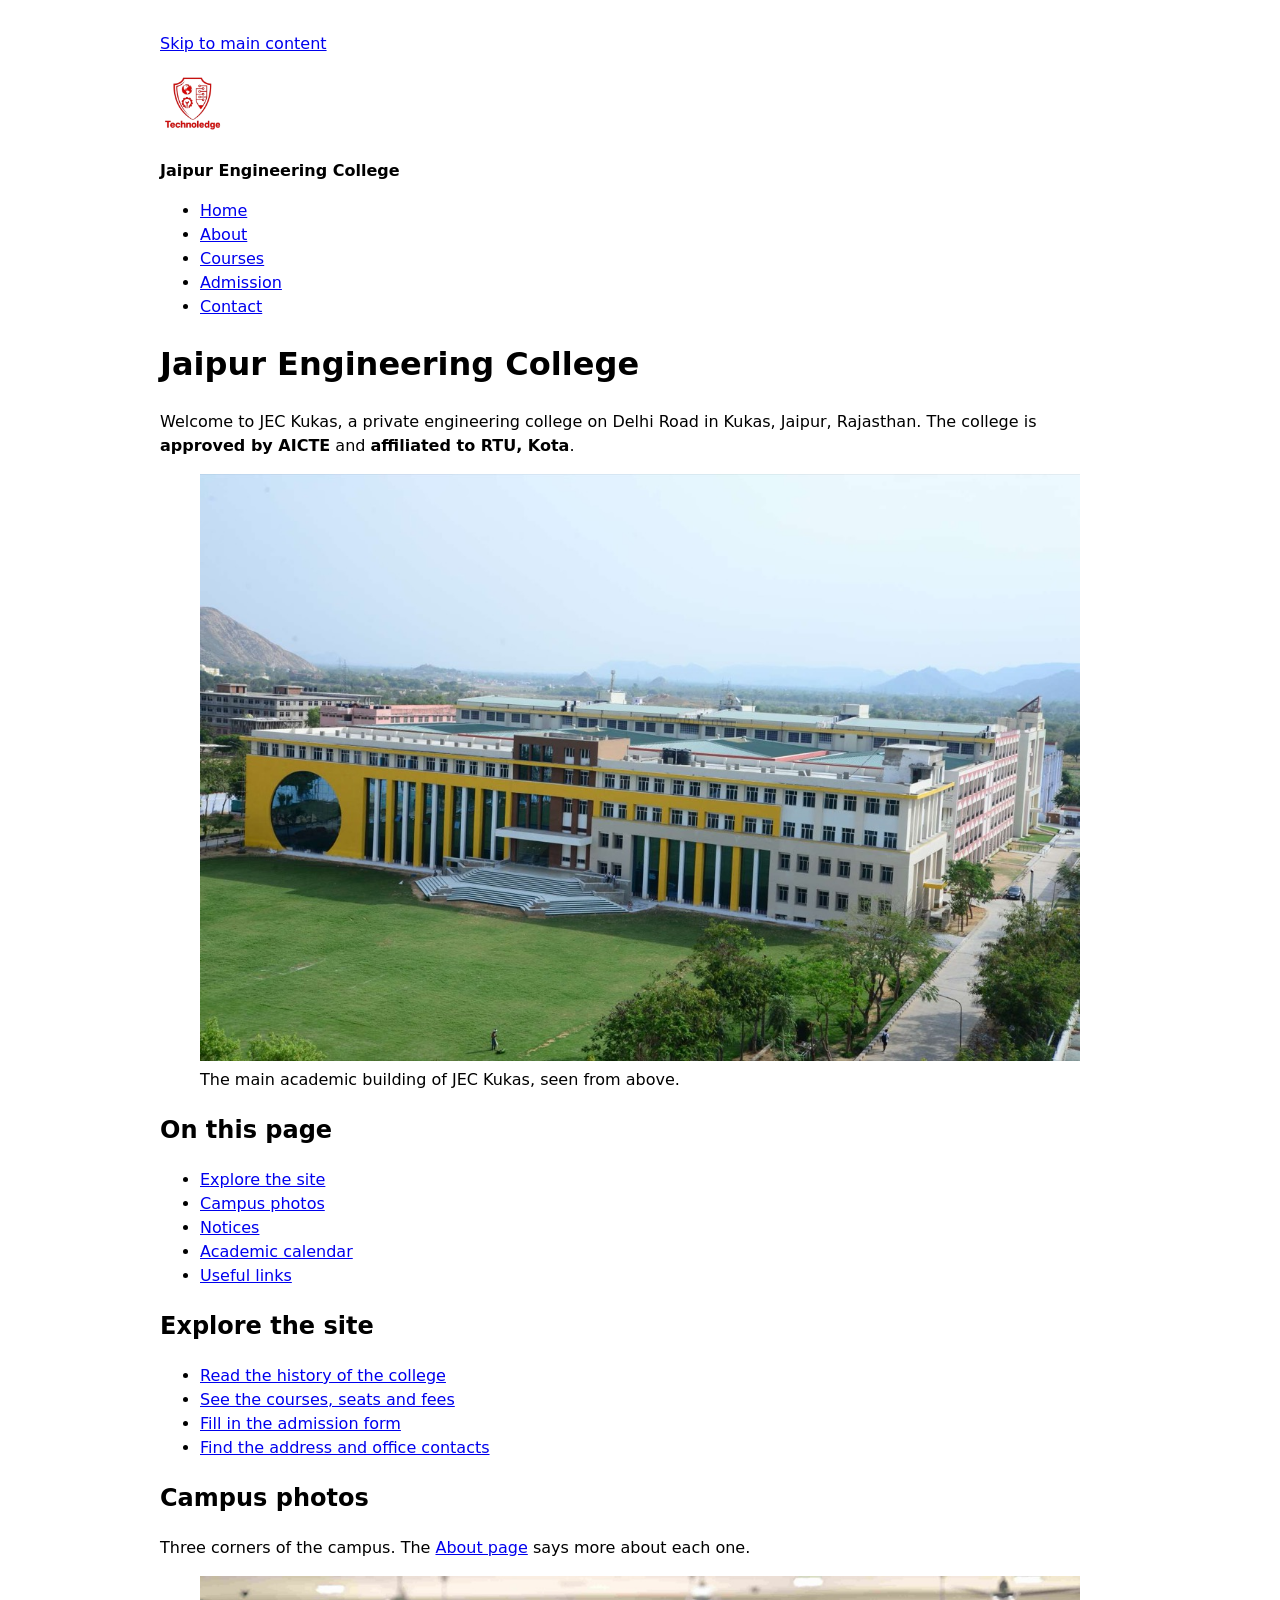
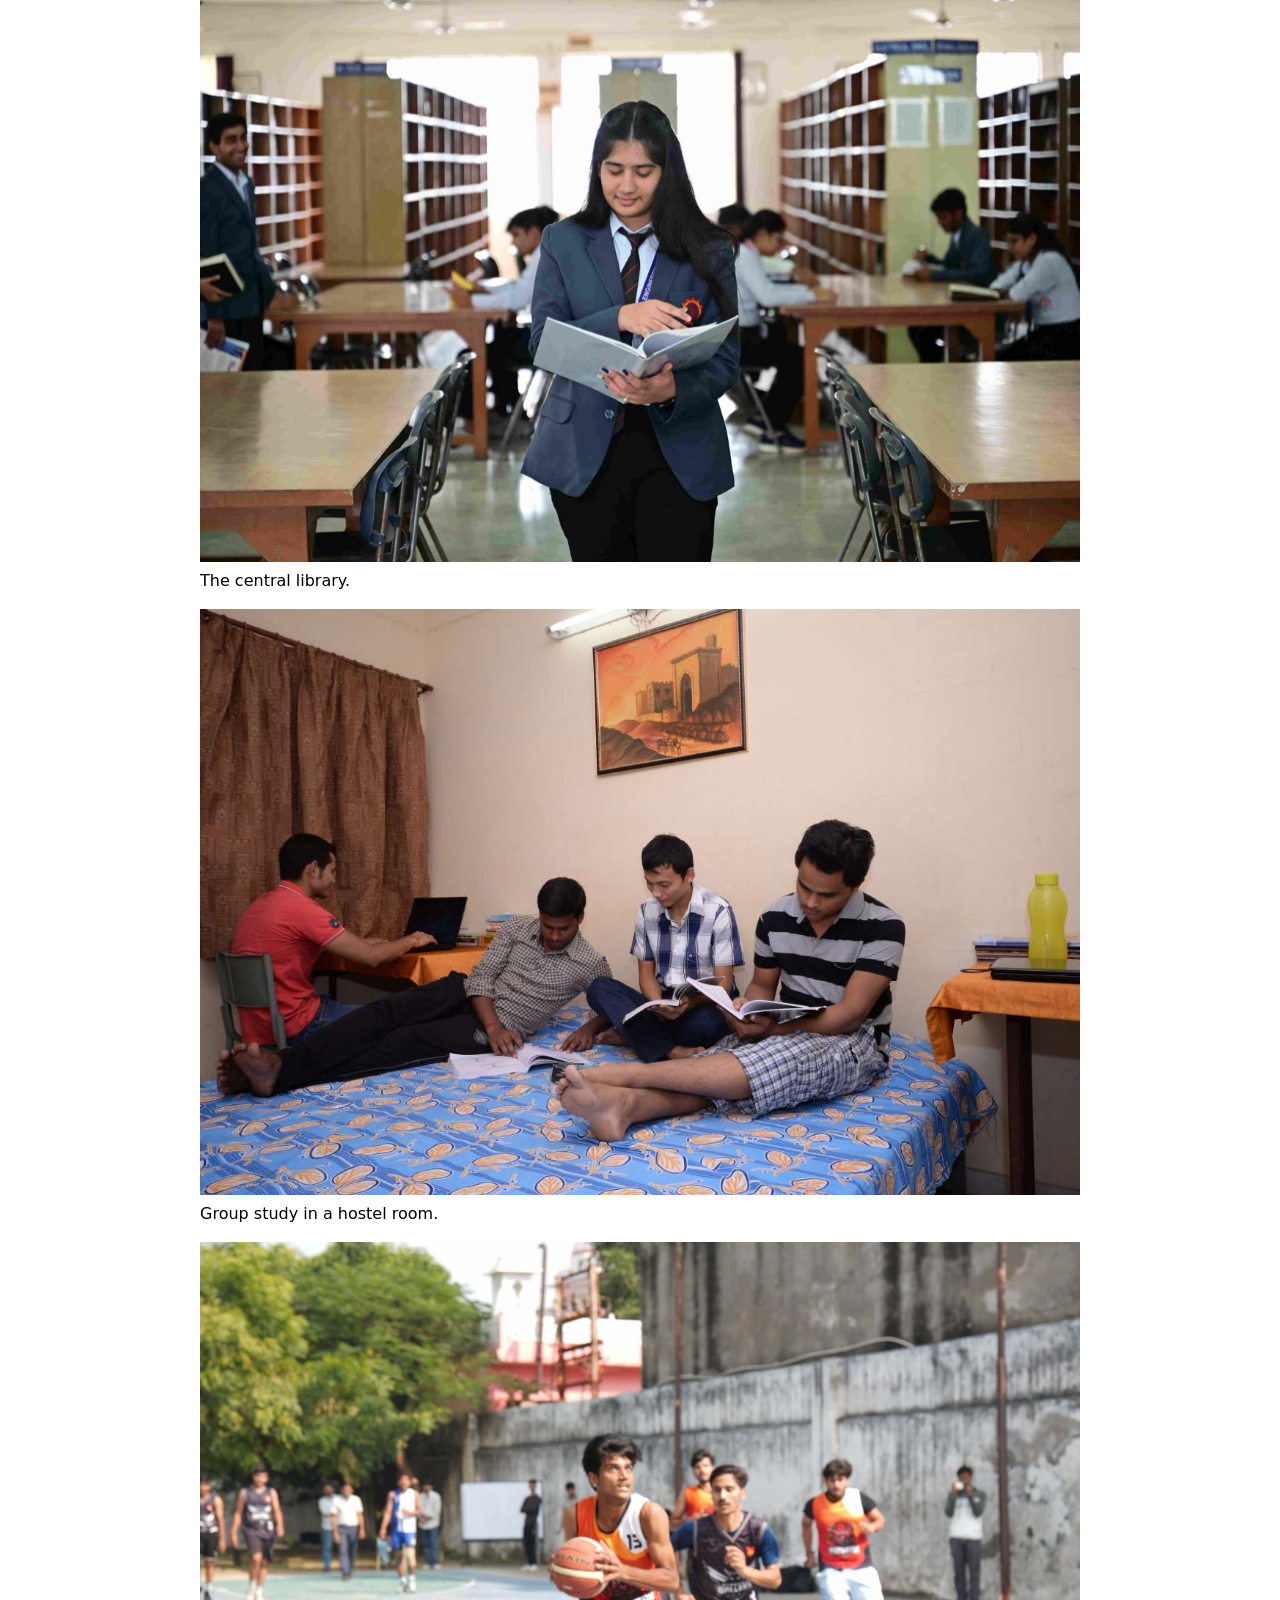
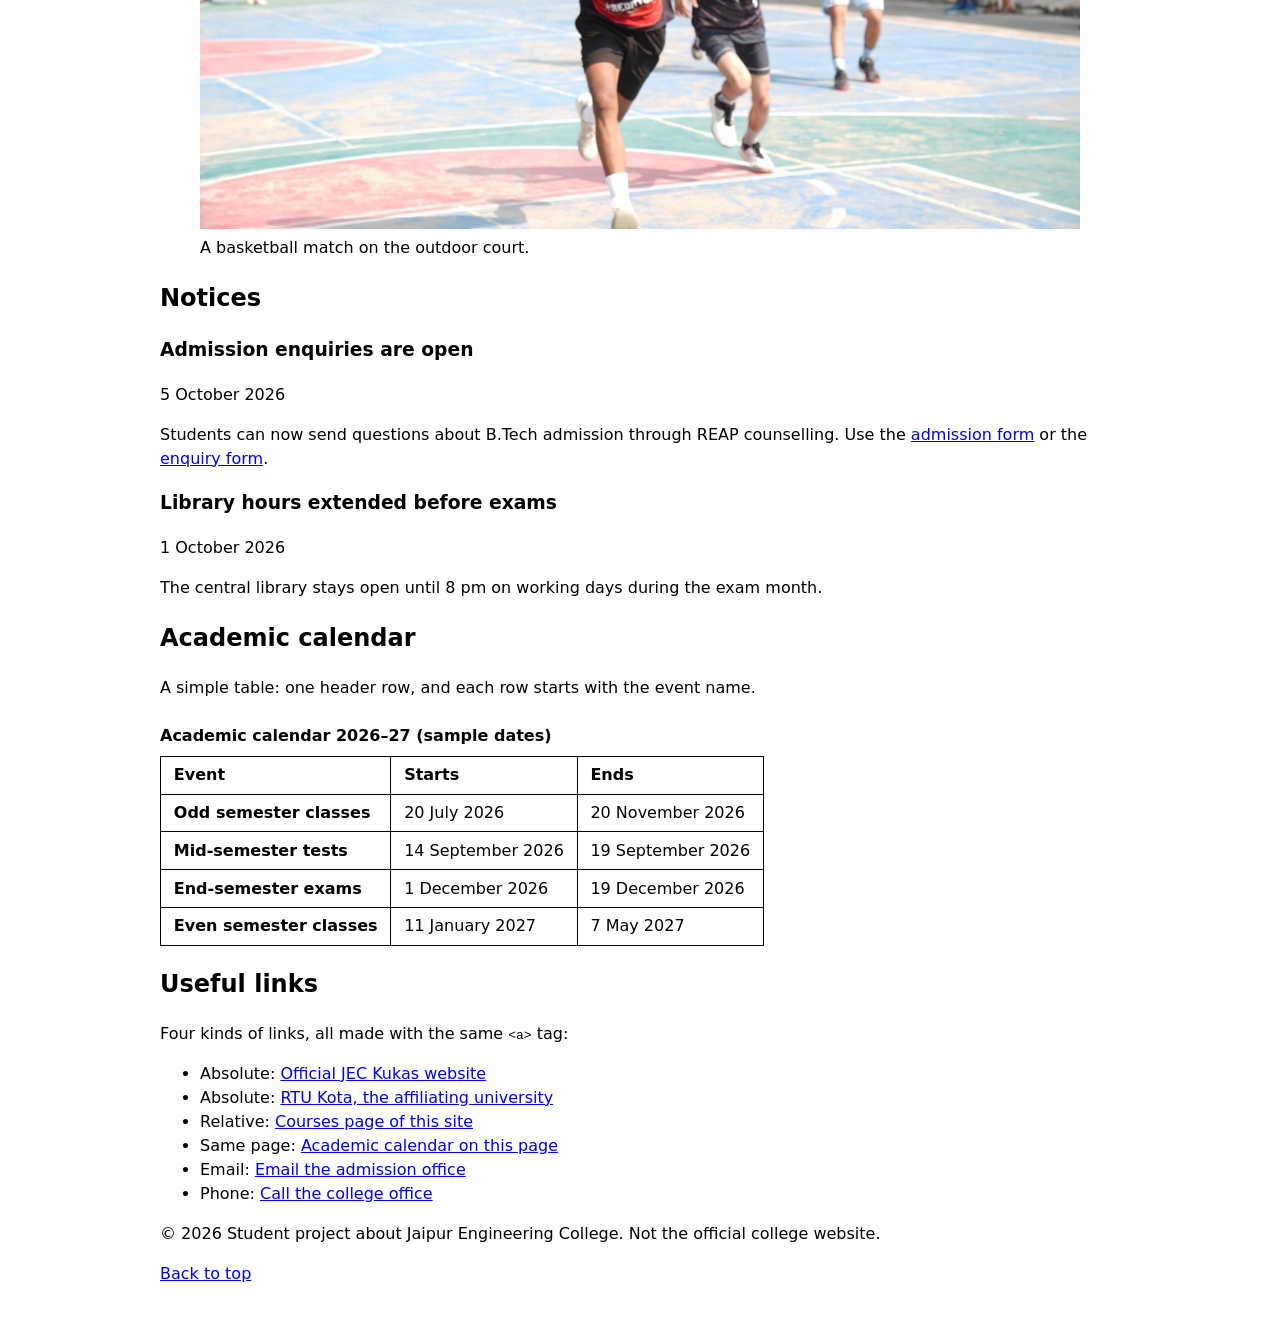
<file: class-code/jec-kukas-site/index.html>
<!DOCTYPE html>
<html lang="en">
  <head>
    <meta charset="UTF-8">
    <meta name="viewport" content="width=device-width, initial-scale=1">
    <meta name="description" content="Home page of a student-built website about Jaipur Engineering College (JEC), Kukas, Jaipur.">
    <title>Home — Jaipur Engineering College</title>
    <link rel="stylesheet" href="style.css">
  </head>
  <body>
    <!-- Shared header: identical on every page -->
    <header id="top">
      <p><a href="#main">Skip to main content</a></p>
      <a href="index.html"><img src="images/logo.png" alt="Technoledge logo, home page" width="64" height="64"></a>
      <p><strong>Jaipur Engineering College</strong></p>
      <nav aria-label="Main">
        <ul>
          <li><a href="index.html">Home</a></li>
          <li><a href="about.html">About</a></li>
          <li><a href="courses.html">Courses</a></li>
          <li><a href="admission.html">Admission</a></li>
          <li><a href="contact.html">Contact</a></li>
        </ul>
      </nav>
    </header>

    <main id="main">
      <h1>Jaipur Engineering College</h1>
      <p>
        Welcome to JEC Kukas, a private engineering college on Delhi Road in Kukas, Jaipur, Rajasthan.
        The college is <strong>approved by AICTE</strong> and <strong>affiliated to RTU, Kota</strong>.
      </p>

      <!-- Hero image: informative, so the alt text describes it -->
      <figure>
        <img src="images/building.jpg" alt="Yellow and white four-storey college building beside a large green lawn, with hills in the distance" width="1200" height="801">
        <figcaption>The main academic building of JEC Kukas, seen from above.</figcaption>
      </figure>

      <!-- Same-page links: each href matches an id further down -->
      <nav aria-label="On this page">
        <h2>On this page</h2>
        <ul>
          <li><a href="#explore">Explore the site</a></li>
          <li><a href="#campus-photos">Campus photos</a></li>
          <li><a href="#notices">Notices</a></li>
          <li><a href="#calendar">Academic calendar</a></li>
          <li><a href="#useful-links">Useful links</a></li>
        </ul>
      </nav>

      <section id="explore">
        <h2>Explore the site</h2>
        <ul>
          <li><a href="about.html">Read the history of the college</a></li>
          <li><a href="courses.html">See the courses, seats and fees</a></li>
          <li><a href="admission.html">Fill in the admission form</a></li>
          <li><a href="contact.html">Find the address and office contacts</a></li>
        </ul>
      </section>

      <section id="campus-photos">
        <h2>Campus photos</h2>
        <p>Three corners of the campus. The <a href="about.html#campus">About page</a> says more about each one.</p>

        <figure>
          <img src="images/library.jpg" alt="Students reading at long tables between rows of bookshelves in the library" width="1200" height="799">
          <figcaption>The central library.</figcaption>
        </figure>

        <figure>
          <img src="images/hostel.jpg" alt="Four students studying together with books and a laptop in a hostel room" width="1200" height="800">
          <figcaption>Group study in a hostel room.</figcaption>
        </figure>

        <figure>
          <img src="images/sports.jpg" alt="Students playing a basketball match on an outdoor court" width="1200" height="800">
          <figcaption>A basketball match on the outdoor court.</figcaption>
        </figure>
      </section>

      <section id="notices">
        <h2>Notices</h2>

        <!-- Each notice makes sense on its own, so each one is an article -->
        <article>
          <h3>Admission enquiries are open</h3>
          <p><time datetime="2026-10-05">5 October 2026</time></p>
          <p>
            Students can now send questions about B.Tech admission through REAP counselling.
            Use the <a href="admission.html">admission form</a> or the
            <a href="contact.html#enquiry">enquiry form</a>.
          </p>
        </article>

        <article>
          <h3>Library hours extended before exams</h3>
          <p><time datetime="2026-10-01">1 October 2026</time></p>
          <p>The central library stays open until 8 pm on working days during the exam month.</p>
        </article>
      </section>

      <section id="calendar">
        <h2>Academic calendar</h2>
        <p>A simple table: one header row, and each row starts with the event name.</p>

        <table>
          <caption>Academic calendar 2026–27 (sample dates)</caption>
          <thead>
            <tr>
              <th scope="col">Event</th>
              <th scope="col">Starts</th>
              <th scope="col">Ends</th>
            </tr>
          </thead>
          <tbody>
            <tr>
              <th scope="row">Odd semester classes</th>
              <td><time datetime="2026-07-20">20 July 2026</time></td>
              <td><time datetime="2026-11-20">20 November 2026</time></td>
            </tr>
            <tr>
              <th scope="row">Mid-semester tests</th>
              <td><time datetime="2026-09-14">14 September 2026</time></td>
              <td><time datetime="2026-09-19">19 September 2026</time></td>
            </tr>
            <tr>
              <th scope="row">End-semester exams</th>
              <td><time datetime="2026-12-01">1 December 2026</time></td>
              <td><time datetime="2026-12-19">19 December 2026</time></td>
            </tr>
            <tr>
              <th scope="row">Even semester classes</th>
              <td><time datetime="2027-01-11">11 January 2027</time></td>
              <td><time datetime="2027-05-07">7 May 2027</time></td>
            </tr>
          </tbody>
        </table>
      </section>

      <section id="useful-links">
        <h2>Useful links</h2>
        <p>Four kinds of links, all made with the same <code>&lt;a&gt;</code> tag:</p>
        <ul>
          <li>Absolute: <a href="https://www.jeckukas.org.in/">Official JEC Kukas website</a></li>
          <li>Absolute: <a href="https://www.rtu.ac.in/">RTU Kota, the affiliating university</a></li>
          <li>Relative: <a href="courses.html">Courses page of this site</a></li>
          <li>Same page: <a href="#calendar">Academic calendar on this page</a></li>
          <li>Email: <a href="mailto:admission@jeckukas.org.in">Email the admission office</a></li>
          <li>Phone: <a href="tel:+918875071333">Call the college office</a></li>
        </ul>
      </section>
    </main>

    <!-- Shared footer: identical on every page -->
    <footer>
      <p>&copy; 2026 Student project about Jaipur Engineering College. Not the official college website.</p>
      <p><a href="#top">Back to top</a></p>
    </footer>
  </body>
</html>
</file>
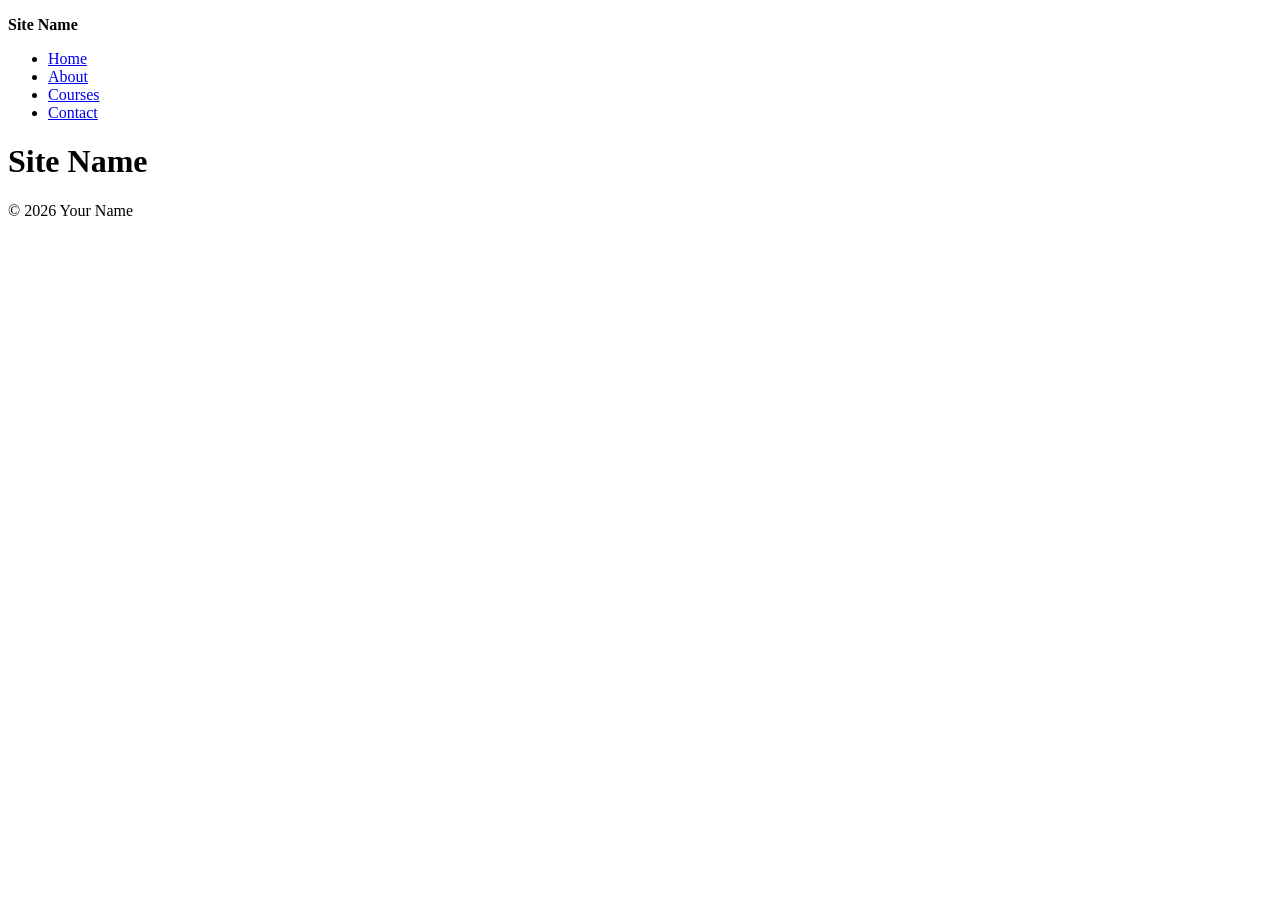
<file: project/starter/index.html>
<!DOCTYPE html>
<html lang="en">
  <head>
    <meta charset="UTF-8">
    <meta name="viewport" content="width=device-width, initial-scale=1">
    <title>Home — Site Name</title>
  </head>
  <body>
    <!-- SHARED HEADER: keep it identical on all four pages -->
    <header>
      <!-- TODO: your logo as a link to the home page
           <a href="index.html"><img src="images/logo.png" alt="Site Name home" width="..." height="..."></a> -->
      <p><strong>Site Name</strong></p>
      <nav aria-label="Main">
        <ul>
          <li><a href="index.html">Home</a></li>
          <li><a href="about.html">About</a></li>
          <li><a href="courses.html">Courses</a></li>
          <li><a href="contact.html">Contact</a></li>
        </ul>
      </nav>
    </header>

    <main>
      <h1>Site Name</h1>

      <!-- TODO (Home): a welcome paragraph: who you are and who this site is for -->

      <!-- TODO (Home): a hero image with alt text that says what the photo shows
           <img src="images/hero.jpg" alt="..." width="..." height="...">          -->

      <!-- TODO (Home): a list of links to every other page, each with clear link text -->
    </main>

    <!-- SHARED FOOTER: keep it identical on all four pages -->
    <footer>
      <p>&copy; 2026 Your Name</p>
    </footer>
  </body>
</html>
</file>
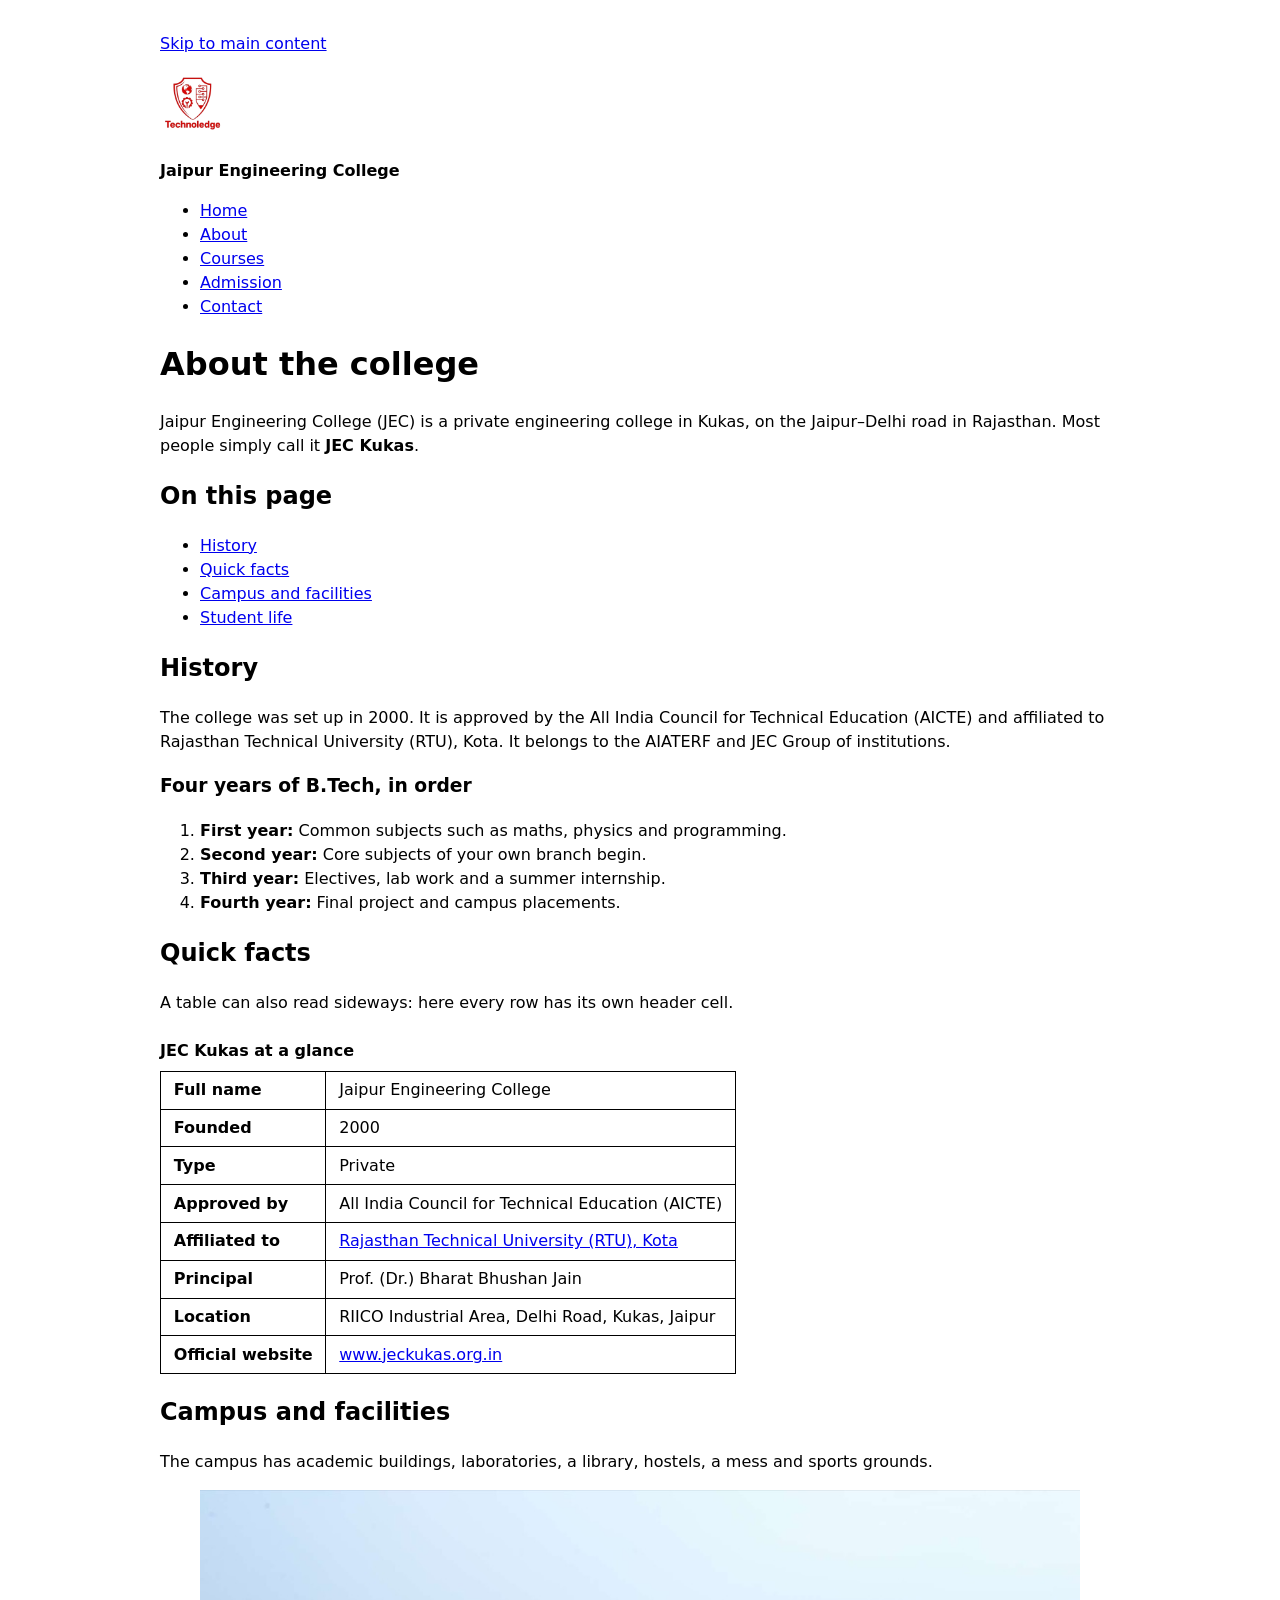
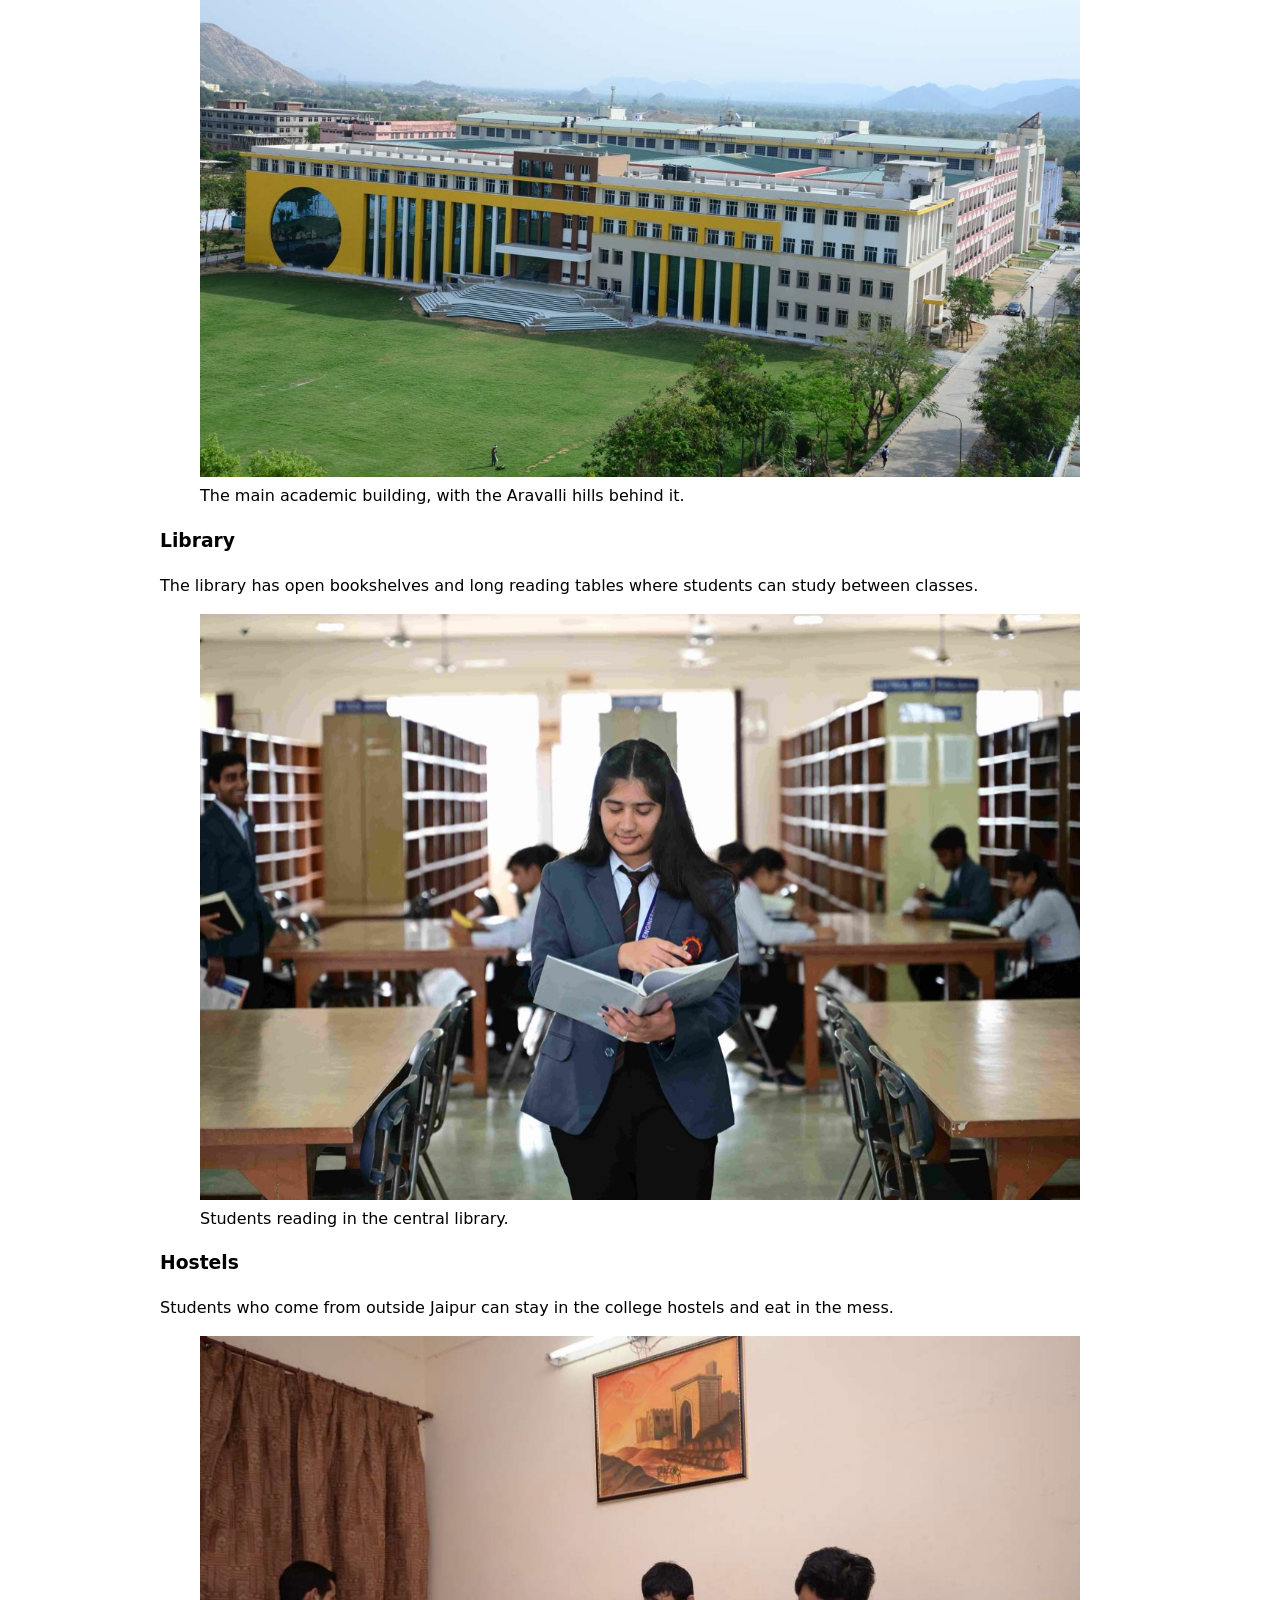
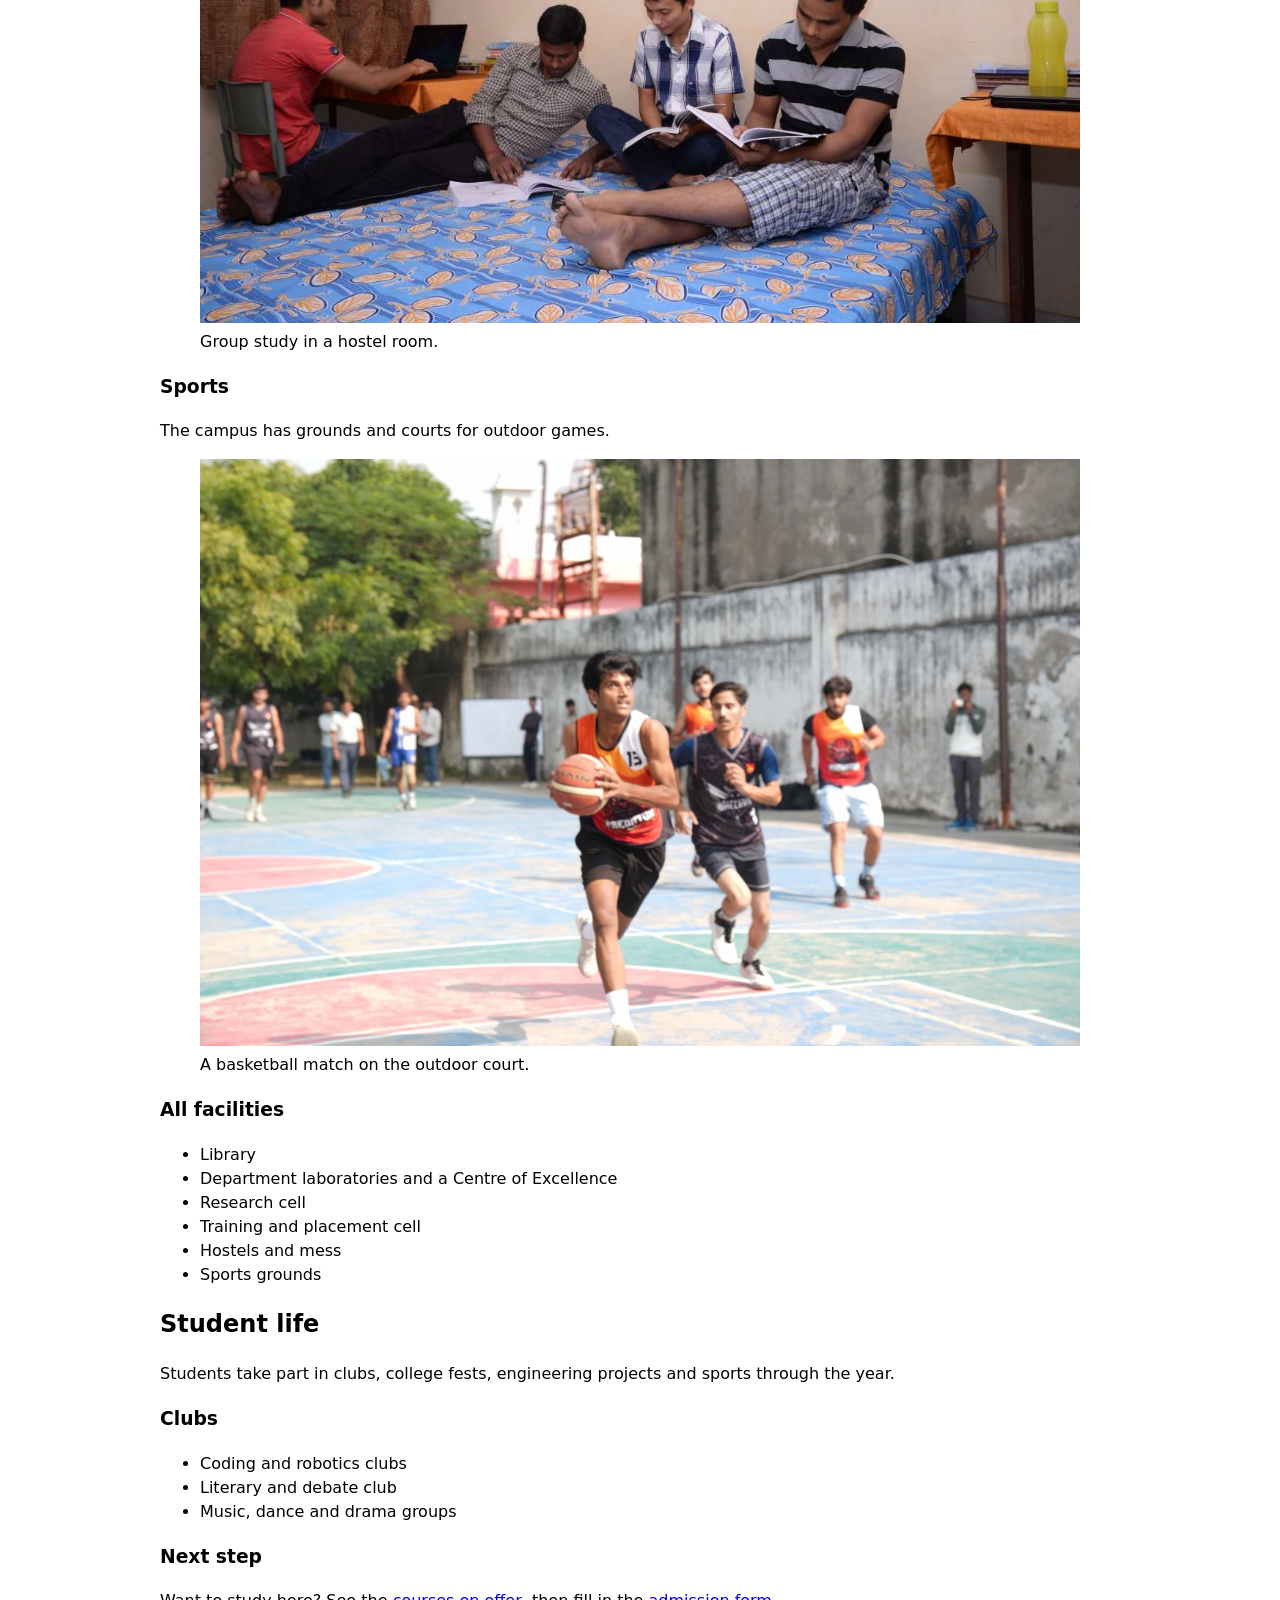
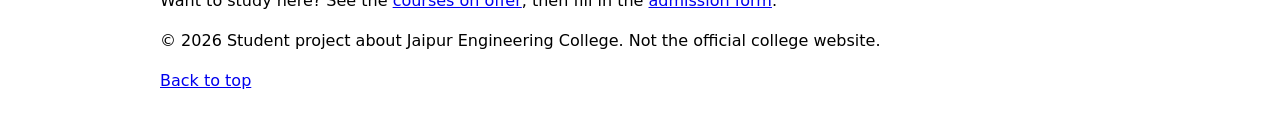
<file: class-code/jec-kukas-site/about.html>
<!DOCTYPE html>
<html lang="en">
  <head>
    <meta charset="UTF-8">
    <meta name="viewport" content="width=device-width, initial-scale=1">
    <meta name="description" content="History, facilities and quick facts about Jaipur Engineering College (JEC), Kukas.">
    <title>About — Jaipur Engineering College</title>
    <link rel="stylesheet" href="style.css">
  </head>
  <body>
    <!-- Shared header: identical on every page -->
    <header id="top">
      <p><a href="#main">Skip to main content</a></p>
      <a href="index.html"><img src="images/logo.png" alt="Technoledge logo, home page" width="64" height="64"></a>
      <p><strong>Jaipur Engineering College</strong></p>
      <nav aria-label="Main">
        <ul>
          <li><a href="index.html">Home</a></li>
          <li><a href="about.html">About</a></li>
          <li><a href="courses.html">Courses</a></li>
          <li><a href="admission.html">Admission</a></li>
          <li><a href="contact.html">Contact</a></li>
        </ul>
      </nav>
    </header>

    <main id="main">
      <h1>About the college</h1>
      <p>
        Jaipur Engineering College (JEC) is a private engineering college in Kukas,
        on the Jaipur–Delhi road in Rajasthan. Most people simply call it <strong>JEC Kukas</strong>.
      </p>

      <nav aria-label="On this page">
        <h2>On this page</h2>
        <ul>
          <li><a href="#history">History</a></li>
          <li><a href="#facts">Quick facts</a></li>
          <li><a href="#campus">Campus and facilities</a></li>
          <li><a href="#student-life">Student life</a></li>
        </ul>
      </nav>

      <section id="history">
        <h2>History</h2>
        <p>
          The college was set up in 2000. It is approved by the All India Council for
          Technical Education (AICTE) and affiliated to Rajasthan Technical University (RTU), Kota.
          It belongs to the AIATERF and JEC Group of institutions.
        </p>

        <!-- Order matters here, so this is an ol, not a ul -->
        <h3>Four years of B.Tech, in order</h3>
        <ol>
          <li><strong>First year:</strong> Common subjects such as maths, physics and programming.</li>
          <li><strong>Second year:</strong> Core subjects of your own branch begin.</li>
          <li><strong>Third year:</strong> Electives, lab work and a summer internship.</li>
          <li><strong>Fourth year:</strong> Final project and campus placements.</li>
        </ol>
      </section>

      <section id="facts">
        <h2>Quick facts</h2>
        <p>A table can also read sideways: here every row has its own header cell.</p>

        <table>
          <caption>JEC Kukas at a glance</caption>
          <tbody>
            <tr>
              <th scope="row">Full name</th>
              <td>Jaipur Engineering College</td>
            </tr>
            <tr>
              <th scope="row">Founded</th>
              <td>2000</td>
            </tr>
            <tr>
              <th scope="row">Type</th>
              <td>Private</td>
            </tr>
            <tr>
              <th scope="row">Approved by</th>
              <td>All India Council for Technical Education (AICTE)</td>
            </tr>
            <tr>
              <th scope="row">Affiliated to</th>
              <td><a href="https://www.rtu.ac.in/">Rajasthan Technical University (RTU), Kota</a></td>
            </tr>
            <tr>
              <th scope="row">Principal</th>
              <td>Prof. (Dr.) Bharat Bhushan Jain</td>
            </tr>
            <tr>
              <th scope="row">Location</th>
              <td>RIICO Industrial Area, Delhi Road, Kukas, Jaipur</td>
            </tr>
            <tr>
              <th scope="row">Official website</th>
              <td><a href="https://www.jeckukas.org.in/">www.jeckukas.org.in</a></td>
            </tr>
          </tbody>
        </table>
      </section>

      <section id="campus">
        <h2>Campus and facilities</h2>
        <p>The campus has academic buildings, laboratories, a library, hostels, a mess and sports grounds.</p>

        <figure>
          <img src="images/building.jpg" alt="Yellow and white four-storey college building beside a large green lawn, with hills in the distance" width="1200" height="801">
          <figcaption>The main academic building, with the Aravalli hills behind it.</figcaption>
        </figure>

        <h3>Library</h3>
        <p>The library has open bookshelves and long reading tables where students can study between classes.</p>
        <figure>
          <img src="images/library.jpg" alt="Students reading at long tables between rows of bookshelves in the library" width="1200" height="799">
          <figcaption>Students reading in the central library.</figcaption>
        </figure>

        <h3>Hostels</h3>
        <p>Students who come from outside Jaipur can stay in the college hostels and eat in the mess.</p>
        <figure>
          <img src="images/hostel.jpg" alt="Four students studying together with books and a laptop in a hostel room" width="1200" height="800">
          <figcaption>Group study in a hostel room.</figcaption>
        </figure>

        <h3>Sports</h3>
        <p>The campus has grounds and courts for outdoor games.</p>
        <figure>
          <img src="images/sports.jpg" alt="Students playing a basketball match on an outdoor court" width="1200" height="800">
          <figcaption>A basketball match on the outdoor court.</figcaption>
        </figure>

        <!-- Order does not matter here, so this is a ul -->
        <h3>All facilities</h3>
        <ul>
          <li>Library</li>
          <li>Department laboratories and a Centre of Excellence</li>
          <li>Research cell</li>
          <li>Training and placement cell</li>
          <li>Hostels and mess</li>
          <li>Sports grounds</li>
        </ul>
      </section>

      <section id="student-life">
        <h2>Student life</h2>
        <p>Students take part in clubs, college fests, engineering projects and sports through the year.</p>

        <h3>Clubs</h3>
        <ul>
          <li>Coding and robotics clubs</li>
          <li>Literary and debate club</li>
          <li>Music, dance and drama groups</li>
        </ul>

        <h3>Next step</h3>
        <p>
          Want to study here? See the <a href="courses.html">courses on offer</a>,
          then fill in the <a href="admission.html">admission form</a>.
        </p>
      </section>
    </main>

    <!-- Shared footer: identical on every page -->
    <footer>
      <p>&copy; 2026 Student project about Jaipur Engineering College. Not the official college website.</p>
      <p><a href="#top">Back to top</a></p>
    </footer>
  </body>
</html>
</file>
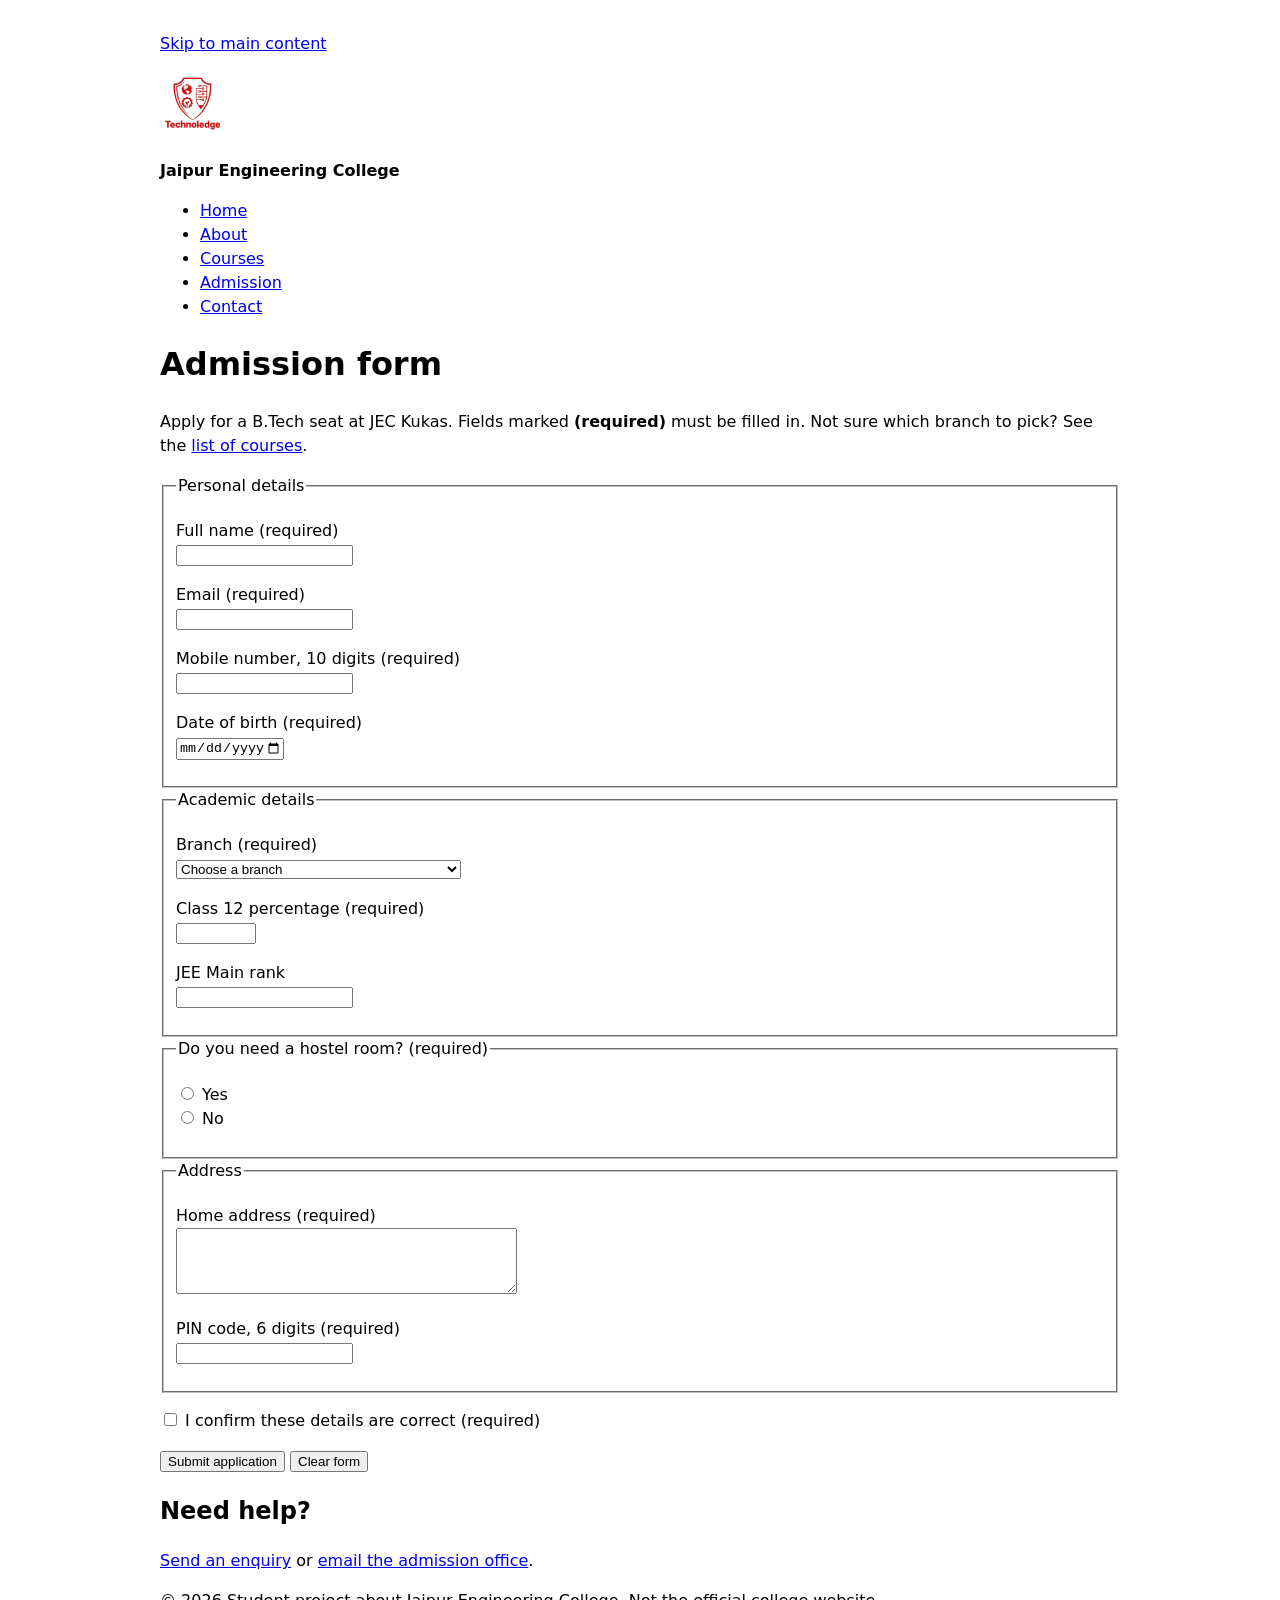
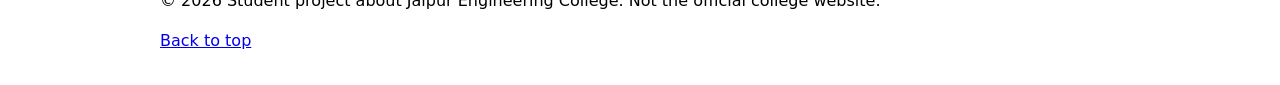
<file: class-code/jec-kukas-site/admission.html>
<!DOCTYPE html>
<html lang="en">
  <head>
    <meta charset="UTF-8">
    <meta name="viewport" content="width=device-width, initial-scale=1">
    <meta name="description" content="Admission form for B.Tech courses at Jaipur Engineering College (JEC), Kukas.">
    <title>Admission — Jaipur Engineering College</title>
    <link rel="stylesheet" href="style.css">
  </head>
  <body>
    <!-- Shared header: identical on every page -->
    <header id="top">
      <p><a href="#main">Skip to main content</a></p>
      <a href="index.html"><img src="images/logo.png" alt="Technoledge logo, home page" width="64" height="64"></a>
      <p><strong>Jaipur Engineering College</strong></p>
      <nav aria-label="Main">
        <ul>
          <li><a href="index.html">Home</a></li>
          <li><a href="about.html">About</a></li>
          <li><a href="courses.html">Courses</a></li>
          <li><a href="admission.html">Admission</a></li>
          <li><a href="contact.html">Contact</a></li>
        </ul>
      </nav>
    </header>

    <main id="main">
      <h1>Admission form</h1>
      <p>
        Apply for a B.Tech seat at JEC Kukas. Fields marked <strong>(required)</strong> must be filled in.
        Not sure which branch to pick? See the <a href="courses.html#undergraduate">list of courses</a>.
      </p>

      <!--
        This site has no server, so the form opens thank-you.html with method="get".
        A real admission form would use method="post" and send the data to a server.
      -->
      <form action="thank-you.html" method="get">
        <fieldset>
          <legend>Personal details</legend>

          <p>
            <label for="fullname">Full name (required)</label><br>
            <input type="text" id="fullname" name="fullname" autocomplete="name" minlength="3" required>
          </p>

          <p>
            <label for="email">Email (required)</label><br>
            <input type="email" id="email" name="email" autocomplete="email" required>
          </p>

          <p>
            <label for="phone">Mobile number, 10 digits (required)</label><br>
            <input type="tel" id="phone" name="phone" autocomplete="tel" pattern="[0-9]{10}" required>
          </p>

          <p>
            <label for="dob">Date of birth (required)</label><br>
            <input type="date" id="dob" name="dob" autocomplete="bday" min="1996-01-01" max="2010-12-31" required>
          </p>
        </fieldset>

        <fieldset>
          <legend>Academic details</legend>

          <p>
            <label for="course">Branch (required)</label><br>
            <select id="course" name="course" required>
              <option value="">Choose a branch</option>
              <option value="ce">Civil Engineering</option>
              <option value="cse">Computer Science Engineering</option>
              <option value="cs-ai">Computer Science (Artificial Intelligence)</option>
              <option value="ee">Electrical Engineering</option>
              <option value="ece">Electronics and Communication Engineering</option>
              <option value="me">Mechanical Engineering</option>
            </select>
          </p>

          <p>
            <label for="percentage">Class 12 percentage (required)</label><br>
            <input type="number" id="percentage" name="percentage" min="0" max="100" step="0.01" required>
          </p>

          <p>
            <label for="rank">JEE Main rank</label><br>
            <input type="number" id="rank" name="rank" min="1">
          </p>
        </fieldset>

        <!-- Radio buttons: the legend is the question, each label is one answer -->
        <fieldset>
          <legend>Do you need a hostel room? (required)</legend>
          <p>
            <label><input type="radio" name="hostel" value="yes" required> Yes</label><br>
            <label><input type="radio" name="hostel" value="no"> No</label>
          </p>
        </fieldset>

        <fieldset>
          <legend>Address</legend>

          <p>
            <label for="address">Home address (required)</label><br>
            <textarea id="address" name="address" autocomplete="street-address" rows="4" cols="40" required></textarea>
          </p>

          <p>
            <label for="pincode">PIN code, 6 digits (required)</label><br>
            <input type="text" id="pincode" name="pincode" autocomplete="postal-code" inputmode="numeric" pattern="[0-9]{6}" required>
          </p>
        </fieldset>

        <!-- Wrapping the checkbox in its label makes the whole line clickable -->
        <p>
          <label>
            <input type="checkbox" name="confirm" value="yes" required>
            I confirm these details are correct (required)
          </label>
        </p>

        <p>
          <button type="submit">Submit application</button>
          <button type="reset">Clear form</button>
        </p>
      </form>

      <section>
        <h2>Need help?</h2>
        <p>
          <a href="contact.html#enquiry">Send an enquiry</a> or
          <a href="mailto:admission@jeckukas.org.in">email the admission office</a>.
        </p>
      </section>
    </main>

    <!-- Shared footer: identical on every page -->
    <footer>
      <p>&copy; 2026 Student project about Jaipur Engineering College. Not the official college website.</p>
      <p><a href="#top">Back to top</a></p>
    </footer>
  </body>
</html>
</file>
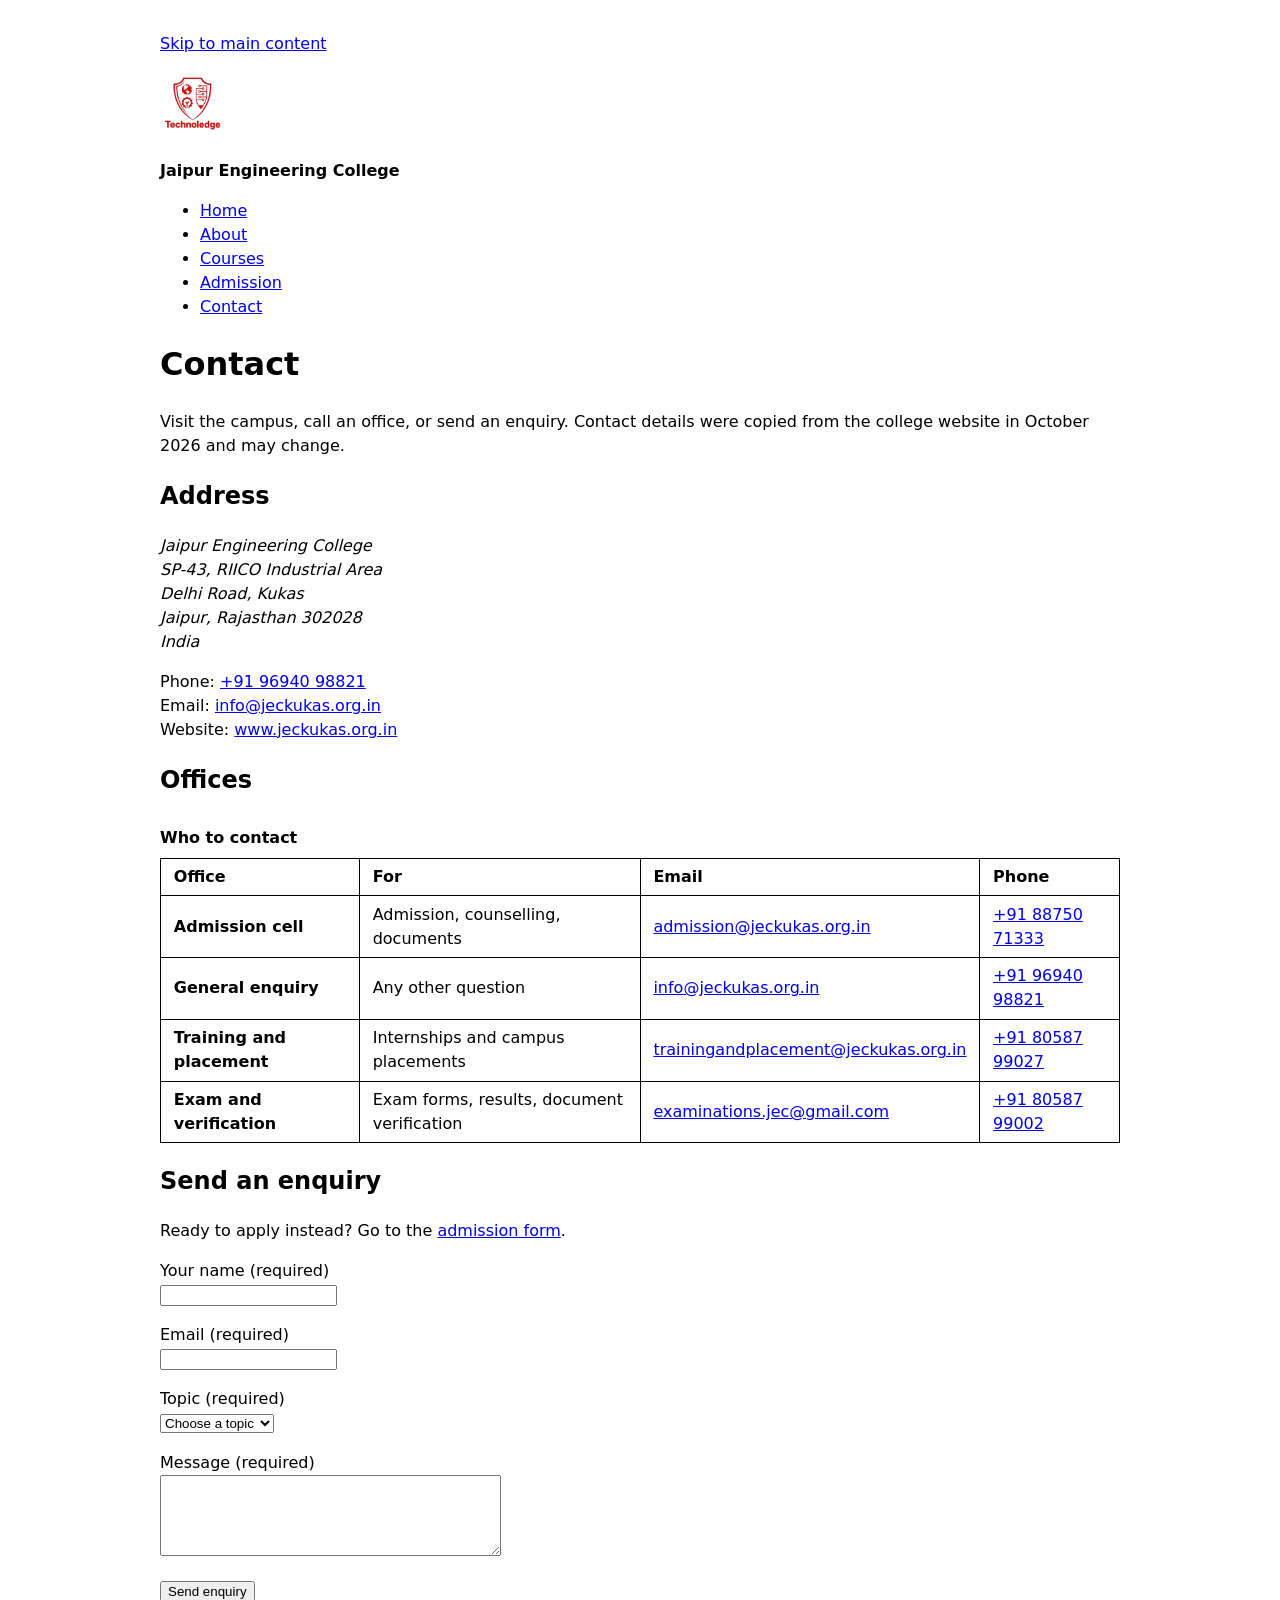
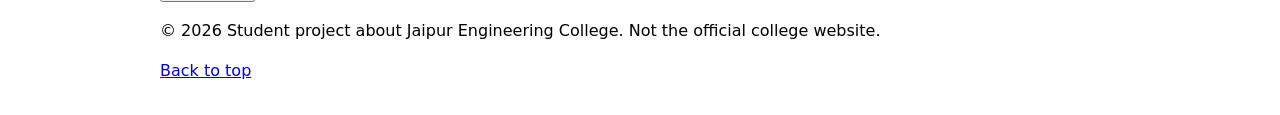
<file: class-code/jec-kukas-site/contact.html>
<!DOCTYPE html>
<html lang="en">
  <head>
    <meta charset="UTF-8">
    <meta name="viewport" content="width=device-width, initial-scale=1">
    <meta name="description" content="Address, office contacts and an enquiry form for Jaipur Engineering College (JEC), Kukas.">
    <title>Contact — Jaipur Engineering College</title>
    <link rel="stylesheet" href="style.css">
  </head>
  <body>
    <!-- Shared header: identical on every page -->
    <header id="top">
      <p><a href="#main">Skip to main content</a></p>
      <a href="index.html"><img src="images/logo.png" alt="Technoledge logo, home page" width="64" height="64"></a>
      <p><strong>Jaipur Engineering College</strong></p>
      <nav aria-label="Main">
        <ul>
          <li><a href="index.html">Home</a></li>
          <li><a href="about.html">About</a></li>
          <li><a href="courses.html">Courses</a></li>
          <li><a href="admission.html">Admission</a></li>
          <li><a href="contact.html">Contact</a></li>
        </ul>
      </nav>
    </header>

    <main id="main">
      <h1>Contact</h1>
      <p>
        Visit the campus, call an office, or send an enquiry.
        Contact details were copied from the college website in October 2026 and may change.
      </p>

      <section id="address">
        <h2>Address</h2>
        <address>
          Jaipur Engineering College<br>
          SP-43, RIICO Industrial Area<br>
          Delhi Road, Kukas<br>
          Jaipur, Rajasthan 302028<br>
          India
        </address>
        <p>
          Phone: <a href="tel:+919694098821">+91 96940 98821</a><br>
          Email: <a href="mailto:info@jeckukas.org.in">info@jeckukas.org.in</a><br>
          Website: <a href="https://www.jeckukas.org.in/">www.jeckukas.org.in</a>
        </p>
      </section>

      <section id="offices">
        <h2>Offices</h2>

        <!-- A table with links inside the cells -->
        <table>
          <caption>Who to contact</caption>
          <thead>
            <tr>
              <th scope="col">Office</th>
              <th scope="col">For</th>
              <th scope="col">Email</th>
              <th scope="col">Phone</th>
            </tr>
          </thead>
          <tbody>
            <tr>
              <th scope="row">Admission cell</th>
              <td>Admission, counselling, documents</td>
              <td><a href="mailto:admission@jeckukas.org.in">admission@jeckukas.org.in</a></td>
              <td><a href="tel:+918875071333">+91 88750 71333</a></td>
            </tr>
            <tr>
              <th scope="row">General enquiry</th>
              <td>Any other question</td>
              <td><a href="mailto:info@jeckukas.org.in">info@jeckukas.org.in</a></td>
              <td><a href="tel:+919694098821">+91 96940 98821</a></td>
            </tr>
            <tr>
              <th scope="row">Training and placement</th>
              <td>Internships and campus placements</td>
              <td><a href="mailto:trainingandplacement@jeckukas.org.in">trainingandplacement@jeckukas.org.in</a></td>
              <td><a href="tel:+918058799027">+91 80587 99027</a></td>
            </tr>
            <tr>
              <th scope="row">Exam and verification</th>
              <td>Exam forms, results, document verification</td>
              <td><a href="mailto:examinations.jec@gmail.com">examinations.jec@gmail.com</a></td>
              <td><a href="tel:+918058799002">+91 80587 99002</a></td>
            </tr>
          </tbody>
        </table>
      </section>

      <section id="enquiry">
        <h2>Send an enquiry</h2>
        <p>
          Ready to apply instead? Go to the <a href="admission.html">admission form</a>.
        </p>

        <!-- No server yet, so the form opens thank-you.html. A real form would use method="post". -->
        <form action="thank-you.html" method="get">
          <p>
            <label for="name">Your name (required)</label><br>
            <input type="text" id="name" name="name" autocomplete="name" required>
          </p>

          <p>
            <label for="enquiry-email">Email (required)</label><br>
            <input type="email" id="enquiry-email" name="email" autocomplete="email" required>
          </p>

          <p>
            <label for="topic">Topic (required)</label><br>
            <select id="topic" name="topic" required>
              <option value="">Choose a topic</option>
              <option value="admission">Admission</option>
              <option value="exams">Examinations</option>
              <option value="placements">Placements</option>
              <option value="hostel">Hostel</option>
              <option value="other">Something else</option>
            </select>
          </p>

          <p>
            <label for="message">Message (required)</label><br>
            <textarea id="message" name="message" rows="5" cols="40" minlength="10" required></textarea>
          </p>

          <p>
            <button type="submit">Send enquiry</button>
          </p>
        </form>
      </section>
    </main>

    <!-- Shared footer: identical on every page -->
    <footer>
      <p>&copy; 2026 Student project about Jaipur Engineering College. Not the official college website.</p>
      <p><a href="#top">Back to top</a></p>
    </footer>
  </body>
</html>
</file>
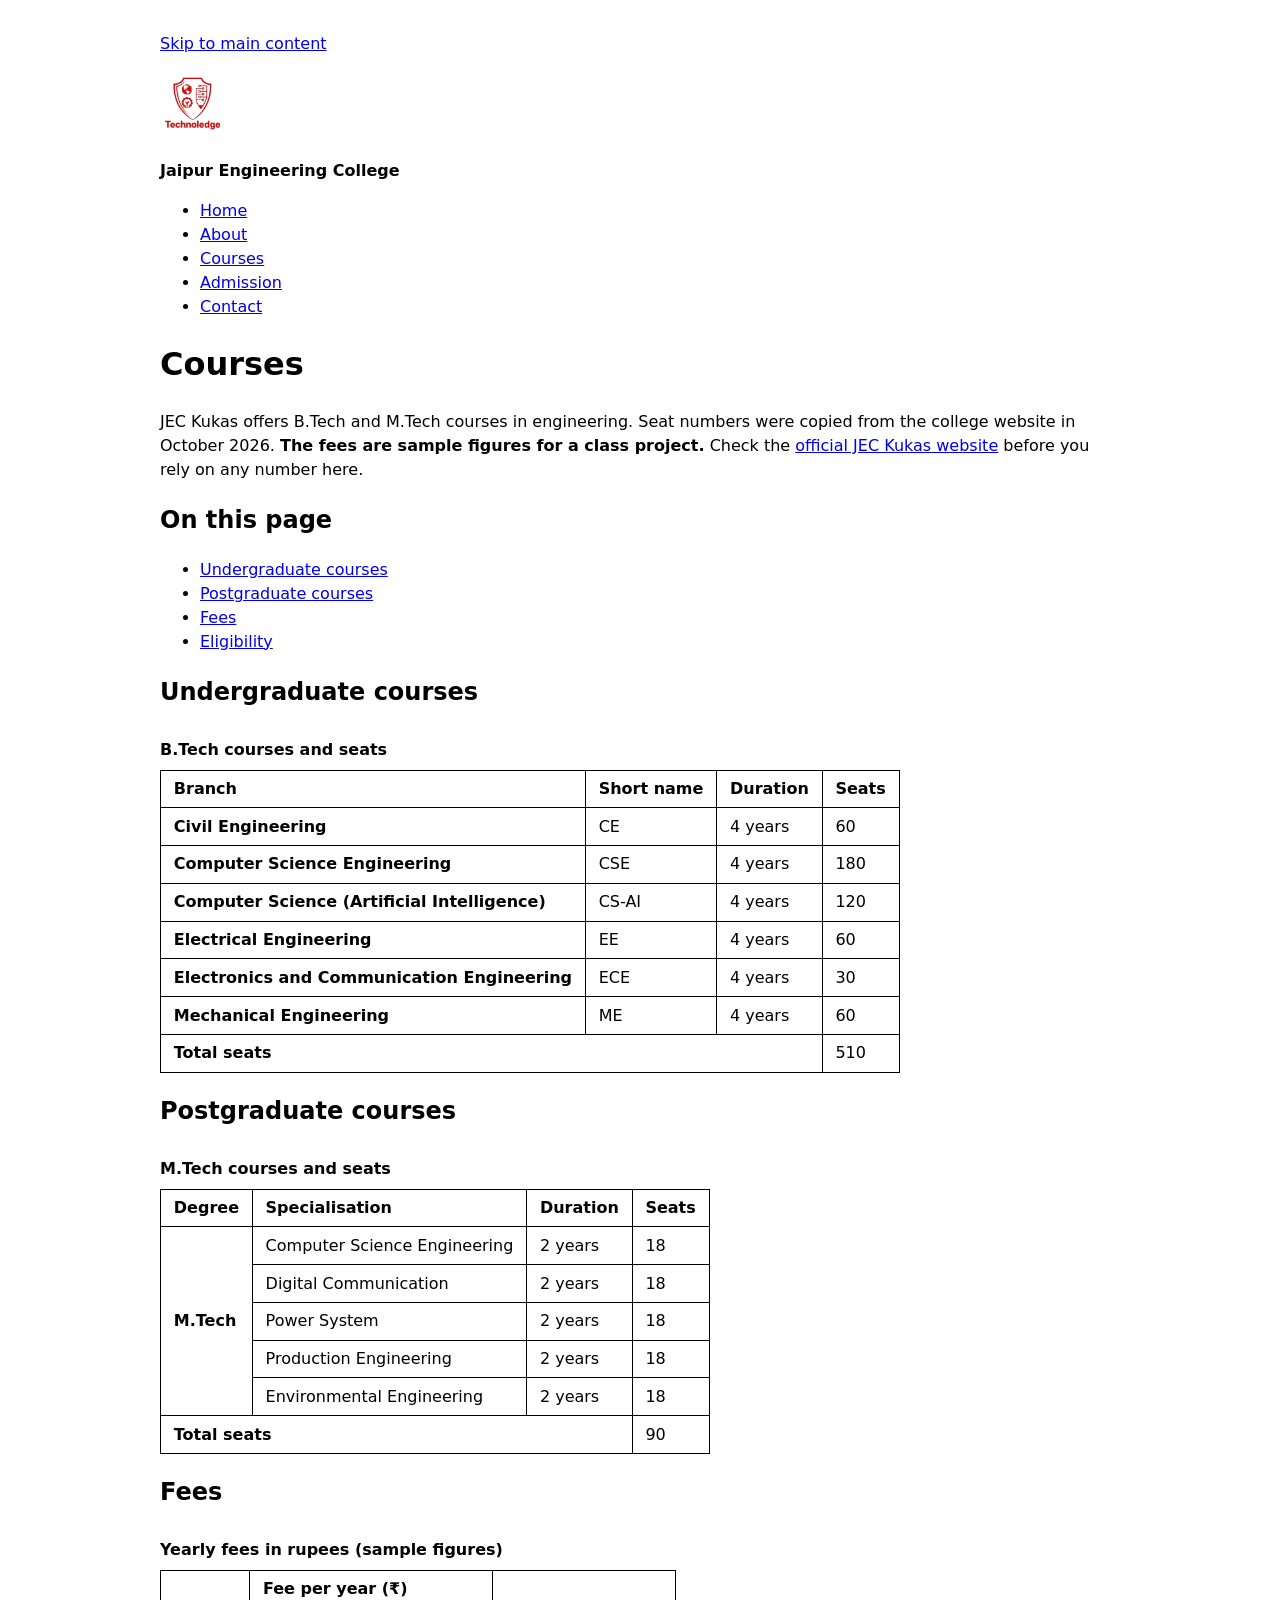
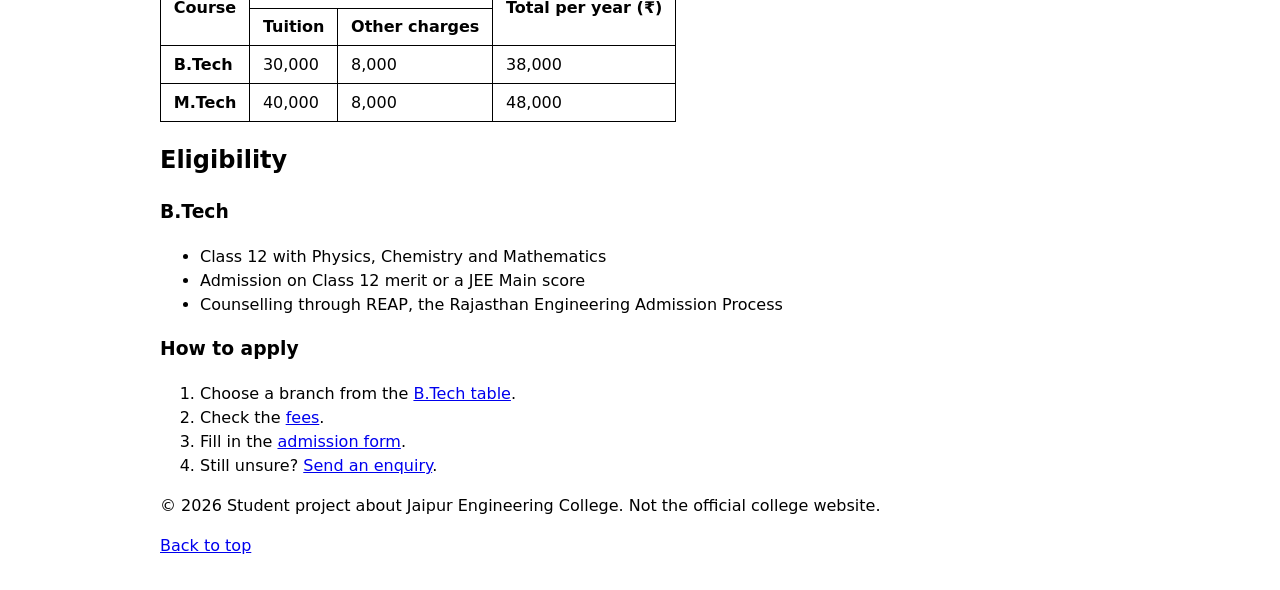
<file: class-code/jec-kukas-site/courses.html>
<!DOCTYPE html>
<html lang="en">
  <head>
    <meta charset="UTF-8">
    <meta name="viewport" content="width=device-width, initial-scale=1">
    <meta name="description" content="Undergraduate and postgraduate courses, seats and fees at Jaipur Engineering College (JEC), Kukas.">
    <title>Courses — Jaipur Engineering College</title>
    <link rel="stylesheet" href="style.css">
  </head>
  <body>
    <!-- Shared header: identical on every page -->
    <header id="top">
      <p><a href="#main">Skip to main content</a></p>
      <a href="index.html"><img src="images/logo.png" alt="Technoledge logo, home page" width="64" height="64"></a>
      <p><strong>Jaipur Engineering College</strong></p>
      <nav aria-label="Main">
        <ul>
          <li><a href="index.html">Home</a></li>
          <li><a href="about.html">About</a></li>
          <li><a href="courses.html">Courses</a></li>
          <li><a href="admission.html">Admission</a></li>
          <li><a href="contact.html">Contact</a></li>
        </ul>
      </nav>
    </header>

    <main id="main">
      <h1>Courses</h1>
      <p>
        JEC Kukas offers B.Tech and M.Tech courses in engineering.
        Seat numbers were copied from the college website in October 2026. <strong>The fees are sample figures for a class project.</strong>
        Check the <a href="https://www.jeckukas.org.in/">official JEC Kukas website</a> before you rely on any number here.
      </p>

      <nav aria-label="On this page">
        <h2>On this page</h2>
        <ul>
          <li><a href="#undergraduate">Undergraduate courses</a></li>
          <li><a href="#postgraduate">Postgraduate courses</a></li>
          <li><a href="#fees">Fees</a></li>
          <li><a href="#eligibility">Eligibility</a></li>
        </ul>
      </nav>

      <section id="undergraduate">
        <h2>Undergraduate courses</h2>

        <!-- Table 1: thead, tbody and tfoot, with a cell that spans columns -->
        <table>
          <caption>B.Tech courses and seats</caption>
          <thead>
            <tr>
              <th scope="col">Branch</th>
              <th scope="col">Short name</th>
              <th scope="col">Duration</th>
              <th scope="col">Seats</th>
            </tr>
          </thead>
          <tbody>
            <tr>
              <th scope="row">Civil Engineering</th>
              <td>CE</td>
              <td>4 years</td>
              <td>60</td>
            </tr>
            <tr>
              <th scope="row">Computer Science Engineering</th>
              <td>CSE</td>
              <td>4 years</td>
              <td>180</td>
            </tr>
            <tr>
              <th scope="row">Computer Science (Artificial Intelligence)</th>
              <td>CS-AI</td>
              <td>4 years</td>
              <td>120</td>
            </tr>
            <tr>
              <th scope="row">Electrical Engineering</th>
              <td>EE</td>
              <td>4 years</td>
              <td>60</td>
            </tr>
            <tr>
              <th scope="row">Electronics and Communication Engineering</th>
              <td>ECE</td>
              <td>4 years</td>
              <td>30</td>
            </tr>
            <tr>
              <th scope="row">Mechanical Engineering</th>
              <td>ME</td>
              <td>4 years</td>
              <td>60</td>
            </tr>
          </tbody>
          <tfoot>
            <tr>
              <th scope="row" colspan="3">Total seats</th>
              <td>510</td>
            </tr>
          </tfoot>
        </table>
      </section>

      <section id="postgraduate">
        <h2>Postgraduate courses</h2>

        <!-- Table 2: one cell spans several rows to group them -->
        <table>
          <caption>M.Tech courses and seats</caption>
          <thead>
            <tr>
              <th scope="col">Degree</th>
              <th scope="col">Specialisation</th>
              <th scope="col">Duration</th>
              <th scope="col">Seats</th>
            </tr>
          </thead>
          <tbody>
            <tr>
              <th scope="rowgroup" rowspan="5">M.Tech</th>
              <td>Computer Science Engineering</td>
              <td>2 years</td>
              <td>18</td>
            </tr>
            <tr>
              <td>Digital Communication</td>
              <td>2 years</td>
              <td>18</td>
            </tr>
            <tr>
              <td>Power System</td>
              <td>2 years</td>
              <td>18</td>
            </tr>
            <tr>
              <td>Production Engineering</td>
              <td>2 years</td>
              <td>18</td>
            </tr>
            <tr>
              <td>Environmental Engineering</td>
              <td>2 years</td>
              <td>18</td>
            </tr>
          </tbody>
          <tfoot>
            <tr>
              <th scope="row" colspan="3">Total seats</th>
              <td>90</td>
            </tr>
          </tfoot>
        </table>
      </section>

      <section id="fees">
        <h2>Fees</h2>

        <!-- Table 3: a two-level header. id and headers link each cell to its headings -->
        <table>
          <caption>Yearly fees in rupees (sample figures)</caption>
          <thead>
            <tr>
              <th id="fee-course" rowspan="2">Course</th>
              <th id="fee-year" colspan="2">Fee per year (₹)</th>
              <th id="fee-total" rowspan="2">Total per year (₹)</th>
            </tr>
            <tr>
              <th id="fee-tuition" headers="fee-year">Tuition</th>
              <th id="fee-other" headers="fee-year">Other charges</th>
            </tr>
          </thead>
          <tbody>
            <tr>
              <th id="fee-btech" headers="fee-course">B.Tech</th>
              <td headers="fee-btech fee-year fee-tuition">30,000</td>
              <td headers="fee-btech fee-year fee-other">8,000</td>
              <td headers="fee-btech fee-total">38,000</td>
            </tr>
            <tr>
              <th id="fee-mtech" headers="fee-course">M.Tech</th>
              <td headers="fee-mtech fee-year fee-tuition">40,000</td>
              <td headers="fee-mtech fee-year fee-other">8,000</td>
              <td headers="fee-mtech fee-total">48,000</td>
            </tr>
          </tbody>
        </table>
      </section>

      <section id="eligibility">
        <h2>Eligibility</h2>

        <h3>B.Tech</h3>
        <ul>
          <li>Class 12 with Physics, Chemistry and Mathematics</li>
          <li>Admission on Class 12 merit or a JEE Main score</li>
          <li>Counselling through REAP, the Rajasthan Engineering Admission Process</li>
        </ul>

        <h3>How to apply</h3>
        <ol>
          <li>Choose a branch from the <a href="#undergraduate">B.Tech table</a>.</li>
          <li>Check the <a href="#fees">fees</a>.</li>
          <li>Fill in the <a href="admission.html">admission form</a>.</li>
          <li>Still unsure? <a href="contact.html#enquiry">Send an enquiry</a>.</li>
        </ol>
      </section>
    </main>

    <!-- Shared footer: identical on every page -->
    <footer>
      <p>&copy; 2026 Student project about Jaipur Engineering College. Not the official college website.</p>
      <p><a href="#top">Back to top</a></p>
    </footer>
  </body>
</html>
</file>
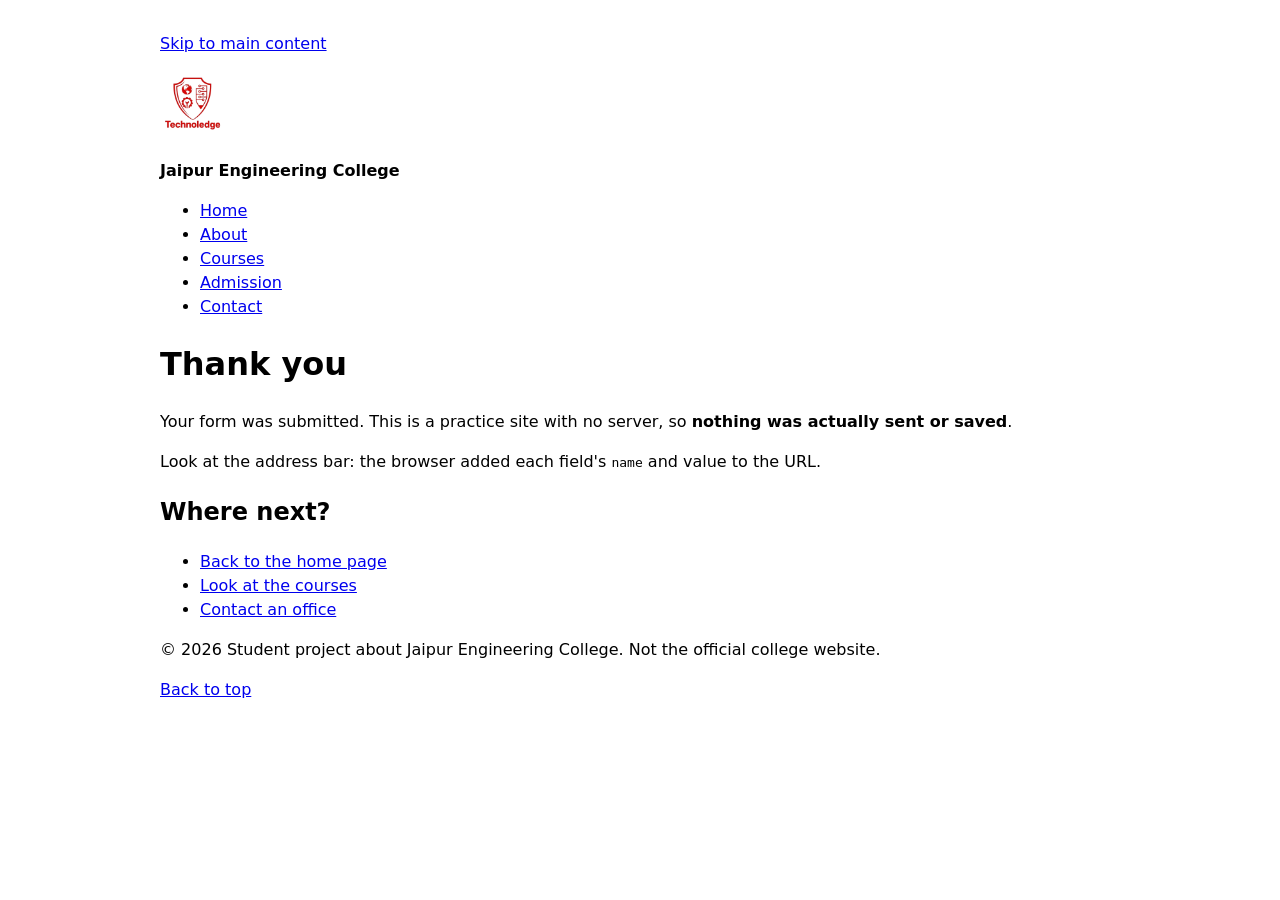
<file: class-code/jec-kukas-site/thank-you.html>
<!DOCTYPE html>
<html lang="en">
  <head>
    <meta charset="UTF-8">
    <meta name="viewport" content="width=device-width, initial-scale=1">
    <meta name="description" content="Confirmation page shown after a form is submitted on the JEC student project site.">
    <title>Thank you — Jaipur Engineering College</title>
    <link rel="stylesheet" href="style.css">
  </head>
  <body>
    <!-- Shared header: identical on every page -->
    <header id="top">
      <p><a href="#main">Skip to main content</a></p>
      <a href="index.html"><img src="images/logo.png" alt="Technoledge logo, home page" width="64" height="64"></a>
      <p><strong>Jaipur Engineering College</strong></p>
      <nav aria-label="Main">
        <ul>
          <li><a href="index.html">Home</a></li>
          <li><a href="about.html">About</a></li>
          <li><a href="courses.html">Courses</a></li>
          <li><a href="admission.html">Admission</a></li>
          <li><a href="contact.html">Contact</a></li>
        </ul>
      </nav>
    </header>

    <main id="main">
      <h1>Thank you</h1>
      <p>
        Your form was submitted. This is a practice site with no server,
        so <strong>nothing was actually sent or saved</strong>.
      </p>
      <p>Look at the address bar: the browser added each field's <code>name</code> and value to the URL.</p>

      <h2>Where next?</h2>
      <ul>
        <li><a href="index.html">Back to the home page</a></li>
        <li><a href="courses.html">Look at the courses</a></li>
        <li><a href="contact.html">Contact an office</a></li>
      </ul>
    </main>

    <!-- Shared footer: identical on every page -->
    <footer>
      <p>&copy; 2026 Student project about Jaipur Engineering College. Not the official college website.</p>
      <p><a href="#top">Back to top</a></p>
    </footer>
  </body>
</html>
</file>
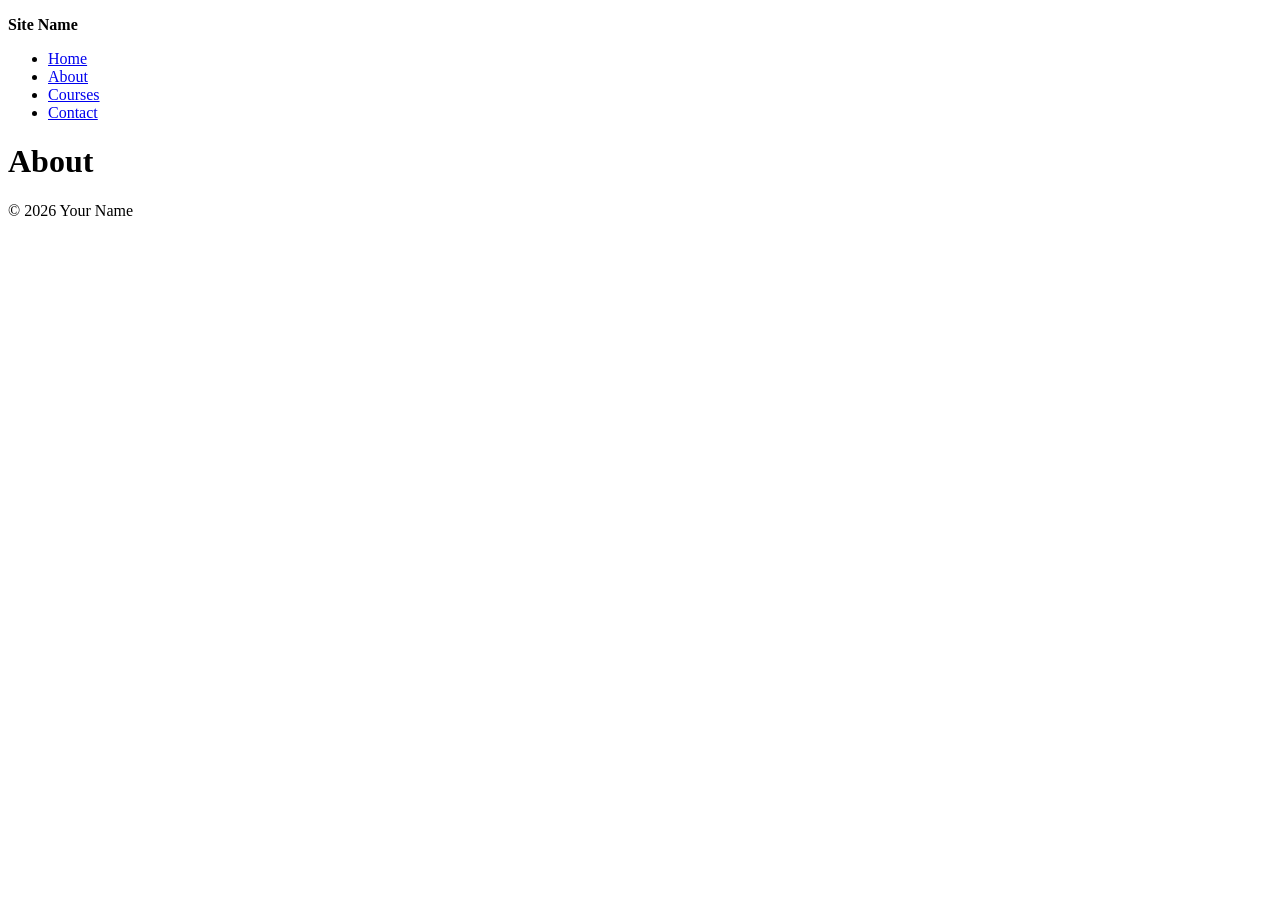
<file: project/starter/about.html>
<!DOCTYPE html>
<html lang="en">
  <head>
    <meta charset="UTF-8">
    <meta name="viewport" content="width=device-width, initial-scale=1">
    <title>About — Site Name</title>
  </head>
  <body>
    <!-- SHARED HEADER: keep it identical on all four pages -->
    <header>
      <!-- TODO: your logo as a link to the home page
           <a href="index.html"><img src="images/logo.png" alt="Site Name home" width="..." height="..."></a> -->
      <p><strong>Site Name</strong></p>
      <nav aria-label="Main">
        <ul>
          <li><a href="index.html">Home</a></li>
          <li><a href="about.html">About</a></li>
          <li><a href="courses.html">Courses</a></li>
          <li><a href="contact.html">Contact</a></li>
        </ul>
      </nav>
    </header>

    <main>
      <h1>About</h1>

      <!-- TODO (About): one intro paragraph -->

      <!-- TODO (About): at least two sections, each with its own h2
           <section id="history">
             <h2>History</h2>
             <p>...</p>
           </section>                                                  -->

      <!-- TODO (About): at least one image with good alt text -->

      <!-- STRETCH: an "On this page" list of same-page links (#history, ...) -->
    </main>

    <!-- SHARED FOOTER: keep it identical on all four pages -->
    <footer>
      <p>&copy; 2026 Your Name</p>
    </footer>
  </body>
</html>
</file>
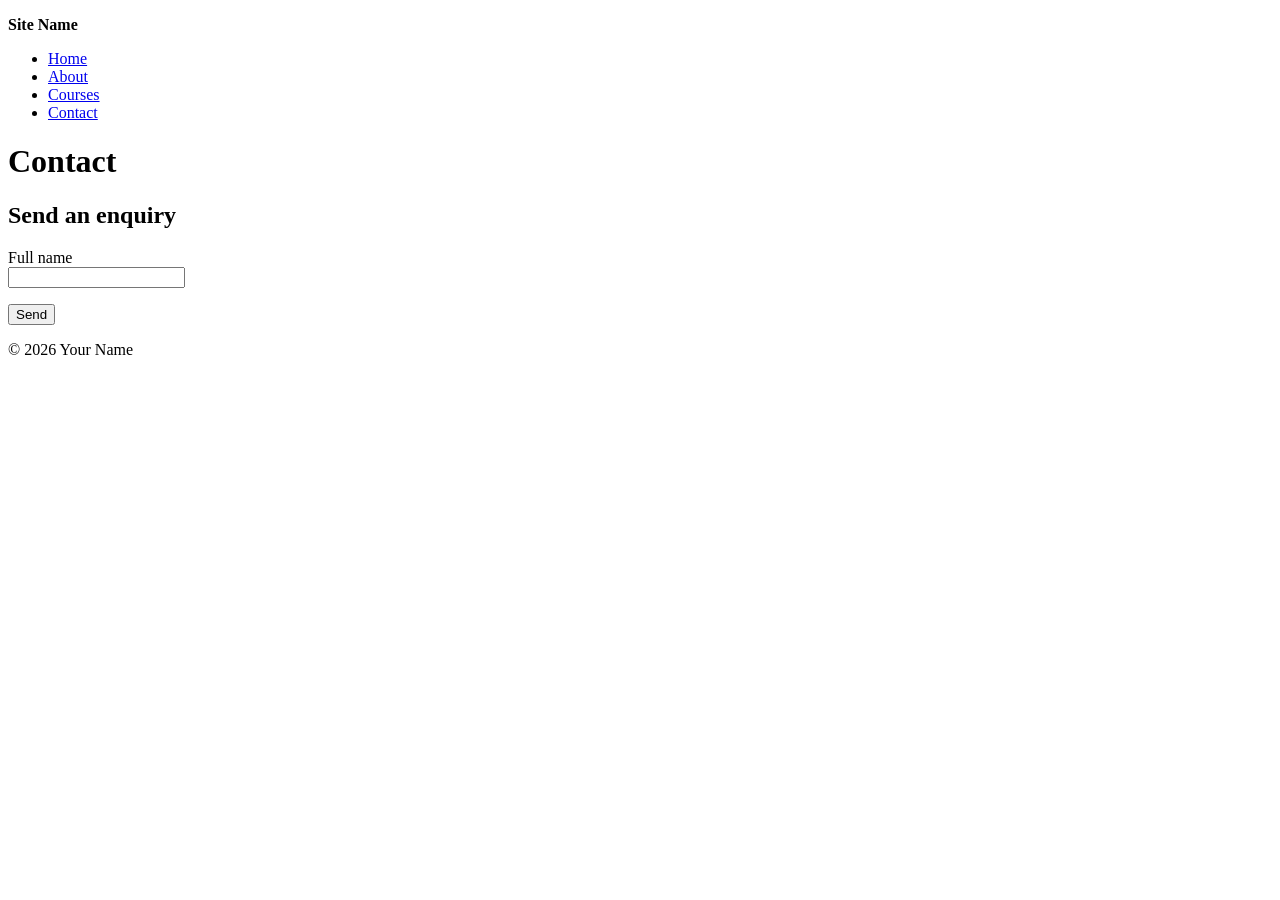
<file: project/starter/contact.html>
<!DOCTYPE html>
<html lang="en">
  <head>
    <meta charset="UTF-8">
    <meta name="viewport" content="width=device-width, initial-scale=1">
    <title>Contact — Site Name</title>
  </head>
  <body>
    <!-- SHARED HEADER: keep it identical on all four pages -->
    <header>
      <!-- TODO: your logo as a link to the home page
           <a href="index.html"><img src="images/logo.png" alt="Site Name home" width="..." height="..."></a> -->
      <p><strong>Site Name</strong></p>
      <nav aria-label="Main">
        <ul>
          <li><a href="index.html">Home</a></li>
          <li><a href="about.html">About</a></li>
          <li><a href="courses.html">Courses</a></li>
          <li><a href="contact.html">Contact</a></li>
        </ul>
      </nav>
    </header>

    <main>
      <h1>Contact</h1>

      <!-- TODO (Contact): the address inside an <address> element -->

      <!-- TODO (Contact): an email link (mailto:) and a phone link (tel:) -->

      <h2>Send an enquiry</h2>
      <!-- The first field is done for you. Copy the pattern for every other field. -->
      <form action="#" method="post">
        <p>
          <label for="fullname">Full name</label><br>
          <input type="text" id="fullname" name="fullname" required>
        </p>

        <!-- TODO: Email      input type="email", required -->
        <!-- TODO: Phone      input type="tel" -->
        <!-- TODO: Topic      a select with at least 3 options -->
        <!-- TODO: Message    a textarea, required -->
        <!-- TODO: a checkbox wrapped in its label: "I confirm these details are correct" -->

        <p>
          <button type="submit">Send</button>
        </p>
      </form>
    </main>

    <!-- SHARED FOOTER: keep it identical on all four pages -->
    <footer>
      <p>&copy; 2026 Your Name</p>
    </footer>
  </body>
</html>
</file>
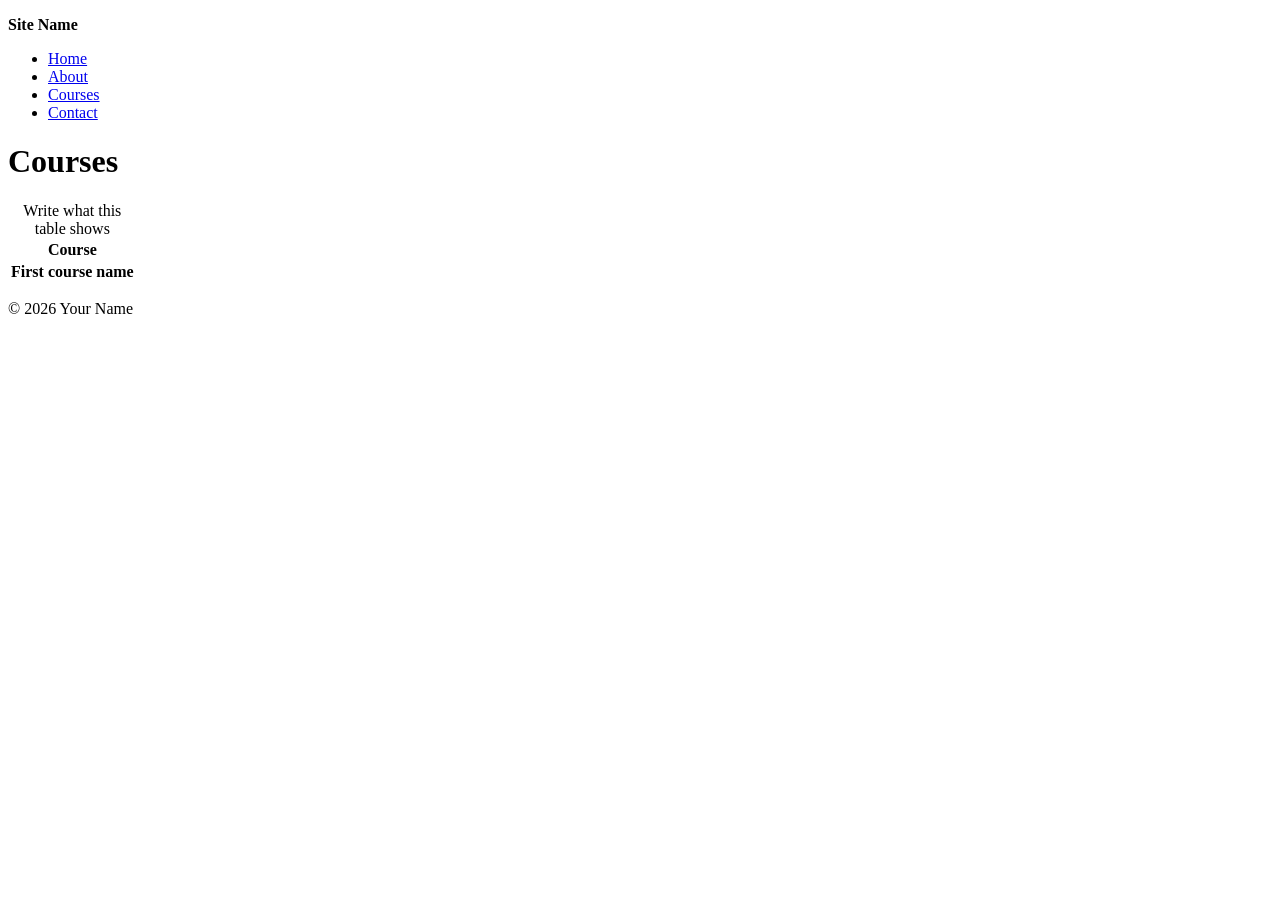
<file: project/starter/courses.html>
<!DOCTYPE html>
<html lang="en">
  <head>
    <meta charset="UTF-8">
    <meta name="viewport" content="width=device-width, initial-scale=1">
    <title>Courses — Site Name</title>
  </head>
  <body>
    <!-- SHARED HEADER: keep it identical on all four pages -->
    <header>
      <!-- TODO: your logo as a link to the home page
           <a href="index.html"><img src="images/logo.png" alt="Site Name home" width="..." height="..."></a> -->
      <p><strong>Site Name</strong></p>
      <nav aria-label="Main">
        <ul>
          <li><a href="index.html">Home</a></li>
          <li><a href="about.html">About</a></li>
          <li><a href="courses.html">Courses</a></li>
          <li><a href="contact.html">Contact</a></li>
        </ul>
      </nav>
    </header>

    <main>
      <h1>Courses</h1>

      <!-- TODO (Courses): one intro paragraph -->

      <!-- TODO (Courses): finish this table: at least 3 columns and 4 rows of data -->
      <table>
        <caption>Write what this table shows</caption>
        <thead>
          <tr>
            <th scope="col">Course</th>
            <!-- TODO: more th cells, e.g. Duration, Seats -->
          </tr>
        </thead>
        <tbody>
          <tr>
            <th scope="row">First course name</th>
            <!-- TODO: td cells that match your headings -->
          </tr>
          <!-- TODO: at least three more rows -->
        </tbody>
      </table>
    </main>

    <!-- SHARED FOOTER: keep it identical on all four pages -->
    <footer>
      <p>&copy; 2026 Your Name</p>
    </footer>
  </body>
</html>
</file>
<file: class-code/jec-kukas-site/style.css>
/* The only CSS in this project: just enough to make the page and its
   tables readable. Delete the <link> in any page and it still works. */
body {
  max-width: 60rem;
  margin: 0 auto;
  padding: 1rem;
  font-family: system-ui, sans-serif;
  line-height: 1.5;
}

img {
  max-width: 100%;
  height: auto;
}

table {
  border-collapse: collapse;
}

caption {
  padding: 0.5rem 0;
  font-weight: bold;
  text-align: left;
}

th,
td {
  border: 1px solid;
  padding: 0.4rem 0.8rem;
  text-align: left;
}
</file>
